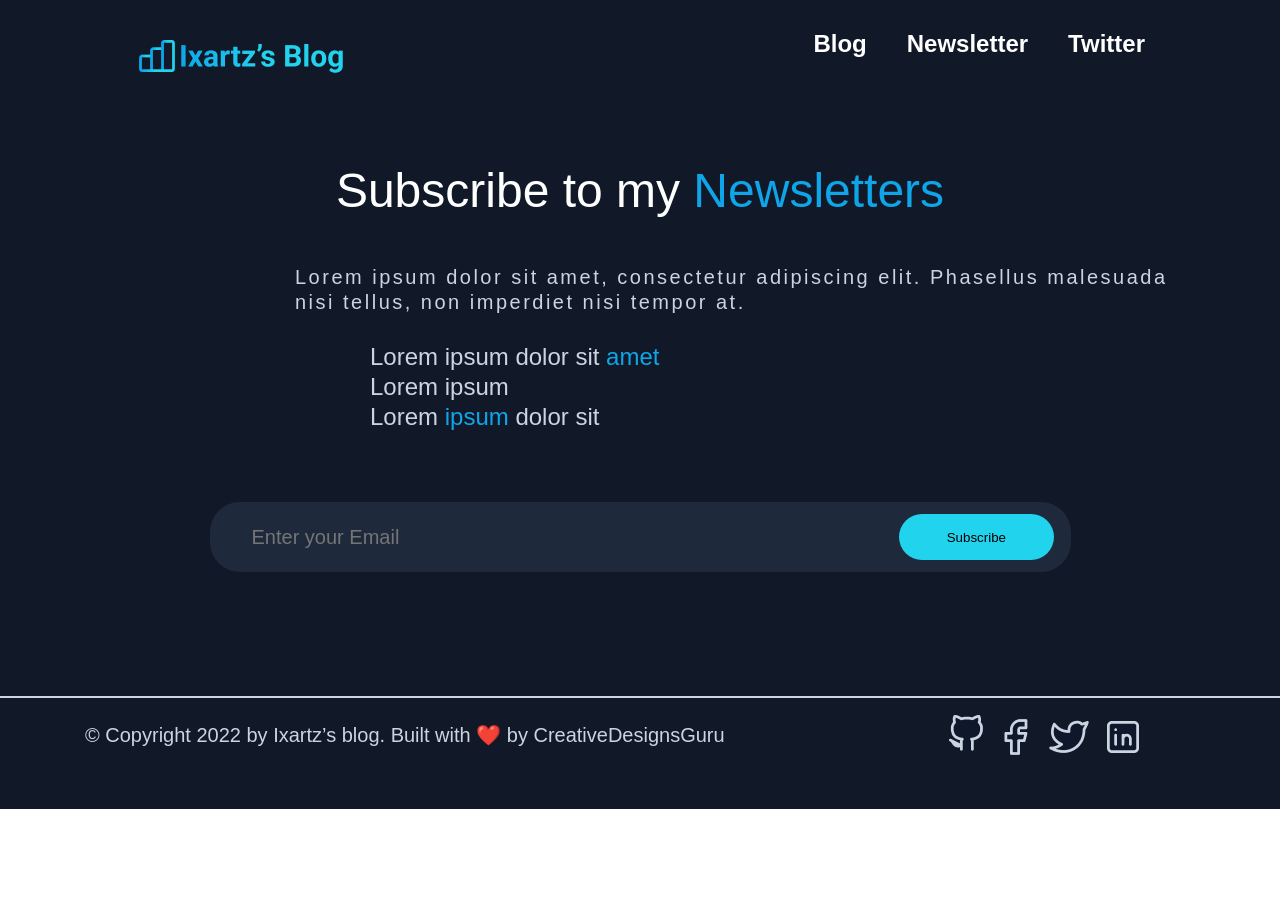
<file: twitter.html>
<!doctype html>
<html lang="en">
	<head>
		<meta charset="UTF-8" />
		<meta name="viewport" content="width=device-width, initial-scale=1.0" />
		<title>Twitter</title>
    <link rel="stylesheet" href="css/style.css">
	</head>
	<body>
		<header class="header">
			<div class="container header__container">
				<a href="index.html" class="header__img" target="_blank">
					<img class="starter" src="images/Starter.png" alt="starter" />
				</a>
				<ul class="header__list">
					<li class="header__item">
						<a class="blog" href="blog.html" target="_blank">Blog</a>
					</li>
					<li class="header__item">
						<a class="blog" href="newsletter.html" target="_blank">Newsletter</a>
					</li>
					<li class="header__item">
						<a class="blog" href="#" target="_blank">Twitter</a>
					</li>
				</ul>
			</div>
		</header>
		<section class="cta">
			<div class="container cta__container4">
					<div class="cta_info">
            <h2 class="cta__title4">Subscribe to my <span>Newsletters</span></h2>
					<p class="cta__text4">
						Lorem ipsum dolor sit amet, consectetur adipiscing elit. Phasellus malesuada nisi tellus, non imperdiet nisi tempor
						at.
					</p>
          <ul class="cta_list">
            <li class="cta_item">Lorem ipsum dolor sit <span>amet</span></li>
            <li class="cta_item">Lorem ipsum </li>
            <li class="cta_item">Lorem <span>ipsum</span> dolor sit</li>
          </ul>
          </div>
				<div class="log-in__inner4">
					<input class="User4" type="email" name="gmail" id="gmail" required placeholder="Enter your Email" />
					<button class="Subscribe4">Subscribe</button>
				</div>
			</div>
		</section>
		<div class="line"></div>
		<footer class="footer">
			<div class="container">
				<div class="footer__info">
					<div class="last__text">
						<p class="footer_text">© Copyright 2022 by Ixartz’s blog. Built with ❤️ by CreativeDesignsGuru</p>
					</div>
					<div class="last_apps">
						<a href="https://github.com" target="_blank">
							<img class="blank" class="prilojeniya" src="images/git hub.png" alt="github" />
						</a>
						<a href="https://www.facebook.com" target="_blank">
							<img class="bank" class="prilojeniya" src="images/Frame.png" alt="facebook" />
						</a>
						<a href="https://x.com" target="_blank">
							<img class="bank" class="prilojeniya" src="images/qush.png" alt="twitter" />
						</a>
						<a href="https://uz.linkedin.com" target="_blank">
							<img class="bank" class="prilojeniya" src="images/linkedin.png" alt="linkedin" />
						</a>
					</div>
				</div>
			</div>
		</footer>
	</body>
</html>
</file>
<file: css/style.css>
* {
	margin: 0;
	padding: 0;
	box-sizing: border-box;
}

a {
	text-decoration: none;
}

ul,
ol {
	list-style: none;
}

body {
	overflow-x: hidden;
}

.header {
	padding-bottom: 85px;
	background-color: #111827;
}
.container {
	max-width: 1440px;
	width: 100%;
	margin-right: auto;
	margin-left: auto;
	padding-left: 135px;
	padding-right: 135px;
}

.header__container {
	display: flex;
}

.header__img {
	margin-top: 34px;
	max-width: 210px;
	width: 100%;
	margin-right: auto;
	transition: all 0.5s ease;
}

.header__img:hover {
	transform: scale(1.2);
}

.header__list {
	list-style: none;
	margin-top: 32px;
	display: flex;
	gap: 40px;
}
.header__item {
	font-family: 'Roboto', sans-serif;
	font-weight: 700;
	font-style: Bold;
	font-size: 24px;
	line-height: 100%;
	letter-spacing: 0%;
	color: #fff;
}

.header__item a {
	color: #fff;
	transition: all 0.4s ease;
}

.header__item a:hover {
	color: blue;
}

.hero {
	padding-bottom: 132px;
	background-color: #111827;
}

.hero__info {
	display: flex;
}

.left {
	margin-right: auto;
}

span {
	color: #0ea5e9;
}

.hero__title {
	margin-top: 0px;
	font-family: 'Roboto', sans-serif;
	font-weight: 700;
	font-style: Bold;
	font-size: 38px;
	line-height: 100px;
	letter-spacing: 0%;
	margin-bottom: 30px;
	color: #fff;
}

.hero__text {
	max-width: 635px;
	width: 100%;
	font-family: 'Roboto';
	font-weight: 500;
	font-style: Medium;
	font-size: 26px;
	line-height: 100%;
	letter-spacing: 0%;
	margin-bottom: 46px;
	color: #cbd5e1;
}

.prilojeniya {
	max-width: 50px;
	width: 100%;
	max-height: 50px;
	height: 100%;

	transition: all 0.5s ease;
}

.prilojeniya:hover {
	transform: scale(1.2);
}

.hero__list {
	display: flex;
	gap: 32px;
}

.feature {
	padding-bottom: 42px;
	background-color: #111827;
}

.feature_title {
	font-family: 'Roboto', sans-serif;
	font-weight: 700;
	font-style: Bold;
	font-size: 48px;
	line-height: 100%;
	letter-spacing: 0%;
	margin-bottom: 83px;
	color: #fff;
}
.first {
	max-width: 1150px;
	width: 100%;
	height: 300px;
	background-color: #1e293b66;
	border: none;
	display: flex;
	margin-bottom: 41px;
	border-radius: 20px;
}
.first_img {
	margin-top: 34px;
	margin-right: 44px;
	margin-left: 8px;
}
.title {
	display: flex;
	align-items: center;
	margin-top: 87px;
	margin-bottom: 25px;
}

.title2 {
	display: flex;
	align-items: center;
	margin-top: 87px;
	margin-bottom: 25px;
}

.title3 {
	display: flex;
	align-items: center;
	margin-top: 87px;
	margin-bottom: 25px;
}

.first__title {
	font-family: 'Roboto', sans-serif;
	font-weight: 500;
	font-size: 30px;
	line-height: 100%;
	letter-spacing: 0%;
	color: #f8fafc;
	margin-right: 20px;
}
.green_title {
	width: 91px;
	height: 32px;
	background-color: #bef264;
	padding: 10px;
	border: none;
	border-radius: 10px;
}
.green {
	font-family: 'Roboto', sans-serif;
	font-weight: 700;
	font-size: 12px;
	line-height: 100%;
	letter-spacing: 0%;
	color: #10b981;
}
.first__text {
	font-family: 'Roboto', sans-serif;
	font-weight: 400;
	font-size: 20px;
	line-height: 100%;
	letter-spacing: 0%;
	color: #cbd5e1;
	margin-bottom: 14px;
}

.twoo_text {
	font-family: 'Roboto', sans-serif;
	font-weight: 400;
	font-size: 20px;
	line-height: 100%;
	letter-spacing: 0%;
	color: #cbd5e1;
}

.twoo_img {
	margin-top: 45px;
	margin-left: 17px;
	margin-right: 76px;
}
.red_title {
	width: 61px;
	height: 32px;
	border: none;
	background-color: #f97316;
	padding: 10px;
	border-radius: 10px;
}
.red {
	font-family: Roboto;
	font-weight: 700;
	font-size: 12px;
	line-height: 100%;
	letter-spacing: 0%;
	color: #dc2626;
}

.last_img {
	margin-top: 54px;
	margin-left: 27px;
	margin-right: 106px;
}
.oreng_title {
	width: 127px;
	height: 32px;
	border: none;
	background-color: #60a5fa;
	padding: 10px;
	border-radius: 10px;
}
.oreng {
	font-family: 'Roboto', sans-serif;
	font-weight: 700;
	font-size: 12px;
	line-height: 100%;
	letter-spacing: 0%;
	color: #7c3aed;
}

.card {
	padding-bottom: 91px;
	background-color: #111827;
}

.head {
	display: flex;
	color: #fff;
	margin-bottom: 82px;
}
.head__title {
	font-family: 'Roboto', sans-serif;
	font-weight: 700;
	font-style: Bold;
	font-size: 48px;
	line-height: 100%;
	letter-spacing: 0%;
}

.card_text {
	display: flex;
	margin-left: auto;
	width: 206px;
	align-items: center;
	gap: 12px;
}

.head__text {
	font-family: 'Roboto', sans-serif;
	font-weight: 700;
	font-size: 20px;
	line-height: 100%;
	letter-spacing: 0%;
}
.element {
	display: flex;
}

.cta {
	padding-bottom: 124px;
	background-color: #111827;
}

.cta__container {
	display: flex;
}

.cta__title {
	max-width: 549px;
	width: 100%;
	font-family: 'Roboto', sans-serif;
	font-weight: 500;
	font-size: 48px;
	line-height: 100%;
	letter-spacing: 0%;
	margin-bottom: 33px;
	color: #fff;
}
.cta__text {
	max-width: 560px;
	width: 100%;
	font-family: 'Roboto', sans-serif;
	font-weight: 400;
	font-size: 20px;
	line-height: 25px;
	letter-spacing: 0%;
	color: #cbd5e1;
}
.log-in__inner {
	margin-left: auto;
	width: 522px;
	height: 70px;
	background-color: #1e293b;
	border-radius: 30px;
	display: flex;
	margin-top: 70px;
}
.User {
	width: 80%;
	height: 100%;
	background-color: transparent;
	outline: none;
	border: none;
	margin-left: 42px;
	font-weight: 400;
	font-size: 23px;
	line-height: 34px;
	letter-spacing: 0px;
	color: #fff;
}
.Subscribe {
	width: 164px;
	height: 46px;
	background-color: #22d3ee;
	border: none;
	border-radius: 30px;
	margin-top: 12px;
	margin-bottom: 12px;
	margin-right: 17px;
}

.footer {
	background-color: #111827;
	padding-bottom: 46px;
}

.line {
	border: 1px solid #cbd5e1;
}
.footer__info {
	display: flex;
}
.last__text {
	margin-top: 27px;
	margin-left: -50px;
}
.footer_text {
	color: #cbd5e1;
	font-family: 'Roboto', sans-serif;
	font-weight: 500;
	font-size: 20px;
	line-height: 100%;
	letter-spacing: 0%;
}
.last_apps {
	margin-top: 17px;
	display: flex;
	gap: 10px;
	margin-left: auto;
}

@media screen and (max-width: 1024px) {
	.header {
		padding-bottom: 85px;
		background-color: #111827;
	}
	.container {
		max-width: 1024px;
		width: 100%;
		margin-right: auto;
		margin-left: auto;
		padding-left: 50px;
		padding-right: 50px;
	}

	.header__container {
		display: flex;
	}

	.header__img {
		margin-top: 34px;
		max-width: 210px;
		width: 100%;
		margin-right: auto;
		transition: all 0.5s ease;
	}

	.header__img:hover {
		transform: scale(1.2);
	}

	.header__list {
		list-style: none;
		margin-top: 32px;
		display: flex;
		gap: 40px;
	}
	.header__item {
		font-family: 'Roboto', sans-serif;
		font-weight: 700;
		font-style: Bold;
		font-size: 24px;
		line-height: 100%;
		letter-spacing: 0%;
		color: #fff;
	}

	.header__item a {
		color: #fff;
		transition: all 0.4s ease;
	}

	.header__item a:hover {
		color: blue;
	}

	.hero {
		padding-bottom: 132px;
		background-color: #111827;
	}

	.hero__info {
		display: flex;
	}

	.left {
		margin-right: auto;
	}

	span {
		color: #0ea5e9;
	}

	.hero__title {
		font-family: 'Roboto', sans-serif;
		font-weight: 700;
		font-style: Bold;
		font-size: 48px;
		line-height: 100%;
		letter-spacing: 0%;
		margin-bottom: 48px;
		color: #fff;
	}

	.hero__text {
		max-width: 635px;
		width: 100%;
		font-family: 'Roboto';
		font-weight: 500;
		font-style: Medium;
		font-size: 26px;
		line-height: 100%;
		letter-spacing: 0%;
		margin-bottom: 46px;
		color: #cbd5e1;
	}
	.hero__list {
		display: flex;
		gap: 32px;
	}

	.feature {
		padding-bottom: 42px;
		background-color: #111827;
	}

	.feature_title {
		font-family: 'Roboto', sans-serif;
		font-weight: 700;
		font-style: Bold;
		font-size: 48px;
		line-height: 100%;
		letter-spacing: 0%;
		margin-bottom: 83px;
		color: #fff;
	}
	.first {
		max-width: 1150px;
		width: 100%;
		height: 300px;
		background-color: #1e293b66;
		border: none;
		display: flex;
		margin-bottom: 41px;
		border-radius: 20px;
	}
	.first_img {
		margin-top: 34px;
		margin-right: 44px;
		margin-left: 8px;
	}
	.title {
		display: flex;
		align-items: center;
		margin-top: 87px;
		margin-bottom: 25px;
	}
	.first__title {
		font-family: 'Roboto', sans-serif;
		font-weight: 500;
		font-size: 30px;
		line-height: 100%;
		letter-spacing: 0%;
		color: #f8fafc;
		margin-right: 20px;
	}
	.green_title {
		width: 60px;
		height: 20px;
		background-color: #bef264;
		padding: 6px;
		border: none;
		border-radius: 10px;
	}
	.green {
		font-family: 'Roboto', sans-serif;
		font-weight: 700;
		font-size: 8px;
		line-height: 100%;
		letter-spacing: 0%;
		color: #10b981;
	}
	.first__text {
		font-family: 'Roboto', sans-serif;
		font-weight: 400;
		font-size: 17px;
		line-height: 100%;
		letter-spacing: 0%;
		color: #cbd5e1;
		margin-bottom: 14px;
	}

	.twoo_text {
		font-family: 'Roboto', sans-serif;
		font-weight: 400;
		font-size: 16px;
		line-height: 100%;
		letter-spacing: 0%;
		color: #cbd5e1;
	}

	.twoo_img {
		margin-top: 45px;
		margin-left: 17px;
		margin-right: 76px;
	}
	.red_title {
		width: 38px;
		height: 20px;
		border: none;
		background-color: #f97316;
		padding: 6px;
		border-radius: 10px;
	}
	.red {
		font-family: Roboto;
		font-weight: 700;
		font-size: 8px;
		line-height: 100%;
		letter-spacing: 0%;
		color: #dc2626;
	}

	.last_img {
		margin-top: 54px;
		margin-left: 27px;
		margin-right: 106px;
	}
	.oreng_title {
		width: 80px;
		height: 20px;
		border: none;
		background-color: #60a5fa;
		padding: 6px;
		border-radius: 10px;
	}
	.oreng {
		font-family: 'Roboto', sans-serif;
		font-weight: 700;
		font-size: 8px;
		line-height: 100%;
		letter-spacing: 0%;
		color: #7c3aed;
	}

	.card {
		padding-bottom: 91px;
		background-color: #111827;
	}

	.head {
		display: flex;
		color: #fff;
		margin-bottom: 82px;
	}
	.head__title {
		font-family: 'Roboto', sans-serif;
		font-weight: 700;
		font-style: Bold;
		font-size: 40px;
		line-height: 100%;
		letter-spacing: 0%;
	}

	.card__img {
		max-width: 305px;
		width: 100%;
	}

	.card_text {
		display: flex;
		margin-left: auto;
		width: 206px;
		align-items: center;
		gap: 12px;
	}

	.head__text {
		font-family: 'Roboto', sans-serif;
		font-weight: 700;
		font-size: 20px;
		line-height: 100%;
		letter-spacing: 0%;
	}

	.element {
		display: flex;
	}

	.cta {
		padding-bottom: 124px;
		background-color: #111827;
	}

	.cta__container {
		display: flex;
	}

	.cta__title {
		max-width: 549px;
		width: 100%;
		font-family: 'Roboto', sans-serif;
		font-weight: 500;
		font-size: 40px;
		line-height: 100%;
		letter-spacing: 0%;
		margin-bottom: 33px;
		color: #fff;
	}
	.cta__text {
		max-width: 450px;
		width: 100%;
		font-family: 'Roboto', sans-serif;
		font-weight: 400;
		font-size: 16px;
		line-height: 25px;
		letter-spacing: 0%;
		color: #cbd5e1;
	}
	.log-in__inner {
		margin-left: auto;
		width: 522px;
		height: 70px;
		background-color: #1e293b;
		border-radius: 30px;
		display: flex;
		margin-top: 70px;
	}
	.User {
		width: 80%;
		height: 100%;
		background-color: transparent;
		outline: none;
		border: none;
		margin-left: 42px;
		font-weight: 400;
		font-size: 23px;
		line-height: 34px;
		letter-spacing: 0px;
		color: #fff;
	}
	.Subscribe {
		width: 164px;
		height: 46px;
		background-color: #22d3ee;
		border: none;
		border-radius: 30px;
		margin-top: 12px;
		margin-bottom: 12px;
		margin-right: 17px;
	}

	.footer {
		background-color: #111827;
		padding-bottom: 46px;
	}

	.line {
		border: 1px solid #cbd5e1;
	}
	.footer__info {
		display: flex;
	}
	.last__text {
		margin-top: 27px;
		margin-left: -30px;
	}
	.footer_text {
		color: #cbd5e1;
		font-family: 'Roboto', sans-serif;
		font-weight: 500;
		font-size: 16px;
		line-height: 100%;
		letter-spacing: 0%;
	}
	.last_apps {
		margin-top: 17px;
		display: flex;
		gap: 10px;
		margin-left: auto;
	}
}

@media screen and (max-width: 900px) {
	.header {
		padding-bottom: 85px;
		background-color: #111827;
	}
	.container {
		max-width: 900px;
		width: 100%;
		margin-right: auto;
		margin-left: auto;
		padding-left: 30px;
		padding-right: 30px;
	}

	.header__container {
		display: flex;
	}

	.header__img {
		margin-top: 34px;
		max-width: 210px;
		width: 100%;
		margin-right: auto;
		transition: all 0.5s ease;
	}

	.header__img:hover {
		transform: scale(1.2);
	}

	.header__list {
		list-style: none;
		margin-top: 32px;
		display: flex;
		gap: 40px;
	}
	.header__item {
		font-family: 'Roboto', sans-serif;
		font-weight: 700;
		font-style: Bold;
		font-size: 24px;
		line-height: 100%;
		letter-spacing: 0%;
		color: #fff;
	}

	.header__item a {
		color: #fff;
		transition: all 0.4s ease;
	}

	.header__item a:hover {
		color: blue;
	}

	.hero {
		padding-bottom: 132px;
		background-color: #111827;
	}

	.hero__info {
		display: flex;
	}

	.left {
		margin-right: auto;
	}

	span {
		color: #0ea5e9;
	}

	.hero__title {
		font-family: 'Roboto', sans-serif;
		font-weight: 700;
		font-style: Bold;
		font-size: 40px;
		line-height: 100%;
		letter-spacing: 0%;
		margin-bottom: 48px;
		color: #fff;
	}

	.man {
		max-width: 250px;
		width: 100%;
	}

	.hero__text {
		max-width: 635px;
		width: 100%;
		font-family: 'Roboto';
		font-weight: 500;
		font-style: Medium;
		font-size: 22px;
		line-height: 100%;
		letter-spacing: 0%;
		margin-bottom: 46px;
		color: #cbd5e1;
	}
	.hero__list {
		display: flex;
		gap: 32px;
	}

	.feature {
		padding-bottom: 42px;
		background-color: #111827;
	}

	.feature_title {
		font-family: 'Roboto', sans-serif;
		font-weight: 700;
		font-style: Bold;
		font-size: 40px;
		line-height: 100%;
		letter-spacing: 0%;
		margin-bottom: 83px;
		color: #fff;
	}
	.first {
		max-width: 1150px;
		width: 100%;
		height: 300px;
		background-color: #1e293b66;
		border: none;
		display: flex;
		margin-bottom: 41px;
		border-radius: 20px;
	}
	.first_img {
		margin-top: 34px;
		margin-right: 44px;
		margin-left: 8px;
	}
	.title {
		display: flex;
		align-items: center;
		margin-top: 87px;
		margin-bottom: 25px;
	}
	.first__title {
		font-family: 'Roboto', sans-serif;
		font-weight: 500;
		font-size: 30px;
		line-height: 100%;
		letter-spacing: 0%;
		color: #f8fafc;
		margin-right: 20px;
	}
	.green_title {
		width: 60px;
		height: 20px;
		background-color: #bef264;
		padding: 6px;
		border: none;
		border-radius: 10px;
	}
	.green {
		font-family: 'Roboto', sans-serif;
		font-weight: 700;
		font-size: 8px;
		line-height: 100%;
		letter-spacing: 0%;
		color: #10b981;
	}
	.first__text {
		font-family: 'Roboto', sans-serif;
		font-weight: 400;
		font-size: 15px;
		line-height: 100%;
		letter-spacing: 0%;
		color: #cbd5e1;
		margin-bottom: 14px;
	}

	.twoo_text {
		font-family: 'Roboto', sans-serif;
		font-weight: 400;
		font-size: 14px;
		line-height: 100%;
		letter-spacing: 0%;
		color: #cbd5e1;
	}

	.twoo_img {
		margin-top: 45px;
		margin-left: 17px;
		margin-right: 76px;
	}
	.red_title {
		width: 40px;
		height: 20px;
		border: none;
		background-color: #f97316;
		padding: 6px;
		border-radius: 10px;
	}
	.red {
		font-family: Roboto;
		font-weight: 700;
		font-size: 8px;
		line-height: 100%;
		letter-spacing: 0%;
		color: #dc2626;
	}

	.last_img {
		margin-top: 54px;
		margin-left: 27px;
		margin-right: 106px;
	}
	.oreng_title {
		width: 80px;
		height: 20px;
		border: none;
		background-color: #60a5fa;
		padding: 6px;
		border-radius: 10px;
	}
	.oreng {
		font-family: 'Roboto', sans-serif;
		font-weight: 700;
		font-size: 8px;
		line-height: 100%;
		letter-spacing: 0%;
		color: #7c3aed;
	}

	.card {
		padding-bottom: 91px;
		background-color: #111827;
	}

	.head {
		display: flex;
		color: #fff;
		margin-bottom: 82px;
	}
	.head__title {
		font-family: 'Roboto', sans-serif;
		font-weight: 700;
		font-style: Bold;
		font-size: 40px;
		line-height: 100%;
		letter-spacing: 0%;
	}

	.card__img {
		max-width: 275px;
		width: 100%;
	}

	.card_text {
		display: flex;
		margin-left: auto;
		width: 206px;
		align-items: center;
		gap: 12px;
	}

	.head__text {
		font-family: 'Roboto', sans-serif;
		font-weight: 700;
		font-size: 20px;
		line-height: 100%;
		letter-spacing: 0%;
	}
	.element {
		display: flex;
	}

	.cta {
		padding-bottom: 124px;
		background-color: #111827;
	}

	.cta__container {
		display: flex;
	}

	.cta__title {
		max-width: 549px;
		width: 100%;
		font-family: 'Roboto', sans-serif;
		font-weight: 500;
		font-size: 40px;
		line-height: 100%;
		letter-spacing: 0%;
		margin-bottom: 33px;
		color: #fff;
	}
	.cta__text {
		max-width: 400px;
		width: 100%;
		font-family: 'Roboto', sans-serif;
		font-weight: 400;
		font-size: 14px;
		line-height: 25px;
		letter-spacing: 0%;
		color: #cbd5e1;
	}
	.log-in__inner {
		margin-left: auto;
		width: 400px;
		height: 70px;
		background-color: #1e293b;
		border-radius: 30px;
		display: flex;
		margin-top: 70px;
	}
	.User {
		width: 80%;
		height: 100%;
		background-color: transparent;
		outline: none;
		border: none;
		margin-left: 42px;
		font-weight: 400;
		font-size: 20px;
		line-height: 34px;
		letter-spacing: 0px;
		color: #fff;
	}
	.Subscribe {
		width: 164px;
		height: 46px;
		background-color: #22d3ee;
		border: none;
		border-radius: 30px;
		margin-top: 12px;
		margin-bottom: 12px;
		margin-right: 17px;
	}

	.footer {
		background-color: #111827;
		padding-bottom: 46px;
	}

	.line {
		border: 1px solid #cbd5e1;
	}
	.footer__info {
		display: flex;
	}
	.last__text {
		margin-top: 27px;
		margin-left: -20px;
	}
	.footer_text {
		color: #cbd5e1;
		font-family: 'Roboto', sans-serif;
		font-weight: 500;
		font-size: 16px;
		line-height: 100%;
		letter-spacing: 0%;
	}
	.last_apps {
		margin-top: 17px;
		display: flex;
		gap: 10px;
		margin-left: auto;
	}
}

@media screen and (max-width: 768px) {
	.header {
		padding-bottom: 85px;
		background-color: #111827;
	}
	.container {
		max-width: 768px;
		width: 100%;
		margin-right: auto;
		margin-left: auto;
		padding-left: 30px;
		padding-right: 30px;
	}

	.header__container {
		display: flex;
	}

	.header__img {
		margin-top: 34px;
		margin-right: auto;
		transition: all 0.5s ease;
	}

	.starter {
		max-width: 180px;
		width: 100%;
	}

	.header__img:hover {
		transform: scale(1.2);
	}

	.header__list {
		list-style: none;
		margin-top: 40px;
		display: flex;
		gap: 40px;
	}
	.header__item {
		font-family: 'Roboto', sans-serif;
		font-weight: 700;
		font-style: Bold;
		font-size: 20px;
		line-height: 100%;
		letter-spacing: 0%;
		color: #fff;
	}

	.header__item a {
		color: #fff;
		transition: all 0.4s ease;
	}

	.header__item a:hover {
		color: blue;
	}

	.hero {
		padding-bottom: 132px;
		background-color: #111827;
	}

	.hero__info {
		display: flex;
	}

	.left {
		margin-right: auto;
	}

	span {
		color: #0ea5e9;
	}

	.hero__title {
		font-family: 'Roboto', sans-serif;
		font-weight: 700;
		font-style: Bold;
		font-size: 36px;
		line-height: 100%;
		letter-spacing: 0%;
		margin-bottom: 48px;
		color: #fff;
	}

	.man {
		max-width: 230px;
		width: 100%;
	}

	.hero__text {
		max-width: 420px;
		width: 100%;
		font-family: 'Roboto';
		font-weight: 500;
		font-style: Medium;
		font-size: 18px;
		line-height: 100%;
		letter-spacing: 0%;
		margin-bottom: 46px;
		color: #cbd5e1;
	}
	.hero__list {
		display: flex;
		gap: 32px;
	}

	.feature {
		padding-bottom: 42px;
		background-color: #111827;
	}

	.feature_title {
		font-family: 'Roboto', sans-serif;
		font-weight: 700;
		font-style: Bold;
		font-size: 35px;
		line-height: 100%;
		letter-spacing: 0%;
		margin-bottom: 83px;
		color: #fff;
	}
	.first {
		max-width: 1150px;
		width: 100%;
		height: 250px;
		background-color: #1e293b66;
		border: none;
		display: flex;
		margin-bottom: 41px;
		border-radius: 20px;
	}
	.first_img {
		margin-top: 30px;
		margin-right: 44px;
		margin-left: 8px;
	}

	.lamp {
		max-width: 200px;
		width: 100%;
	}

	.down {
		max-width: 170px;
		width: 100%;
	}

	.cubg {
		max-width: 180px;
		width: 100%;
	}

	.title {
		display: flex;
		align-items: center;
		margin-top: 87px;
		margin-bottom: 25px;
	}
	.first__title {
		font-family: 'Roboto', sans-serif;
		font-weight: 500;
		font-size: 26px;
		line-height: 100%;
		letter-spacing: 0%;
		color: #f8fafc;
		margin-right: 20px;
	}
	.green_title {
		width: 48px;
		height: 14px;
		background-color: #bef264;
		padding: 5px;
		border: none;
		border-radius: 10px;
	}
	.green {
		font-family: 'Roboto', sans-serif;
		font-weight: 700;
		font-size: 6px;
		line-height: 100%;
		letter-spacing: 0%;
		color: #10b981;
	}
	.first__text {
		font-family: 'Roboto', sans-serif;
		font-weight: 400;
		font-size: 12px;
		line-height: 100%;
		letter-spacing: 0%;
		color: #cbd5e1;
		margin-bottom: 14px;
	}

	.twoo_text {
		font-family: 'Roboto', sans-serif;
		font-weight: 400;
		font-size: 11px;
		line-height: 100%;
		letter-spacing: 0%;
		color: #cbd5e1;
	}

	.twoo_img {
		margin-top: 35px;
		margin-left: 40px;
		margin-right: 50px;
	}
	.red_title {
		width: 40px;
		height: 20px;
		border: none;
		background-color: #f97316;
		padding: 6px;
		border-radius: 10px;
	}
	.red {
		font-family: Roboto;
		font-weight: 700;
		font-size: 8px;
		line-height: 100%;
		letter-spacing: 0%;
		color: #dc2626;
	}

	.last_img {
		margin-top: 40px;
		margin-left: 27px;
		margin-right: 80px;
	}
	.oreng_title {
		width: 80px;
		height: 20px;
		border: none;
		background-color: #60a5fa;
		padding: 6px;
		border-radius: 10px;
	}
	.oreng {
		font-family: 'Roboto', sans-serif;
		font-weight: 700;
		font-size: 8px;
		line-height: 100%;
		letter-spacing: 0%;
		color: #7c3aed;
	}

	.card {
		padding-bottom: 91px;
		background-color: #111827;
	}

	.head {
		display: flex;
		color: #fff;
		margin-bottom: 82px;
	}
	.head__title {
		font-family: 'Roboto', sans-serif;
		font-weight: 700;
		font-style: Bold;
		font-size: 35px;
		line-height: 100%;
		letter-spacing: 0%;
	}

	.card__img {
		max-width: 232px;
		width: 100%;
	}

	.card_text {
		display: flex;
		margin-left: auto;
		width: 206px;
		align-items: center;
		gap: 12px;
	}

	.head__text {
		font-family: 'Roboto', sans-serif;
		font-weight: 700;
		font-size: 17px;
		line-height: 100%;
		letter-spacing: 0%;
	}

	.frame {
		max-width: 35px;
		width: 100%;
	}

	.element {
		display: flex;
	}

	.cta {
		padding-bottom: 100px;
		background-color: #111827;
	}

	.cta__container {
		display: flex;
	}

	.cta__title {
		max-width: 549px;
		width: 100%;
		font-family: 'Roboto', sans-serif;
		font-weight: 500;
		font-size: 35px;
		line-height: 100%;
		letter-spacing: 0%;
		margin-bottom: 33px;
		color: #fff;
	}
	.cta__text {
		max-width: 330px;
		width: 100%;
		font-family: 'Roboto', sans-serif;
		font-weight: 400;
		font-size: 12px;
		line-height: 25px;
		letter-spacing: 0%;
		color: #cbd5e1;
	}
	.log-in__inner {
		margin-left: auto;
		width: 300px;
		height: 60px;
		background-color: #1e293b;
		border-radius: 30px;
		display: flex;
		margin-top: 70px;
	}
	.User {
		width: 80%;
		height: 100%;
		background-color: transparent;
		outline: none;
		border: none;
		margin-left: 30px;
		font-weight: 400;
		font-size: 16px;
		line-height: 34px;
		letter-spacing: 0px;
		color: #fff;
	}
	.Subscribe {
		width: 140px;
		height: 35px;
		background-color: #22d3ee;
		border: none;
		border-radius: 30px;
		margin-top: 12px;
		margin-bottom: 12px;
		margin-right: 17px;
	}

	.footer {
		background-color: #111827;
		padding-bottom: 46px;
	}

	.line {
		border: 1px solid #cbd5e1;
	}
	.footer__info {
		display: flex;
	}
	.last__text {
		margin-top: 27px;
		margin-left: -20px;
	}
	.footer_text {
		color: #cbd5e1;
		font-family: 'Roboto', sans-serif;
		font-weight: 500;
		font-size: 14px;
		line-height: 100%;
		letter-spacing: 0%;
	}
	.last_apps {
		margin-top: 17px;
		display: flex;
		gap: 10px;
		margin-left: auto;
	}

	.blank {
		margin-top: 2px;
		max-width: 23px;
		width: 100%;
	}

	.bank {
		max-width: 30px;
		width: 100%;
	}
}

@media screen and (max-width: 600px) {
	.header {
		padding-bottom: 85px;
		background-color: #111827;
	}
	.container {
		max-width: 600px;
		width: 100%;
		margin-right: auto;
		margin-left: auto;
		padding-left: 30px;
		padding-right: 30px;
	}

	.header__container {
		display: flex;
	}

	.header__img {
		margin-top: 34px;
		margin-right: auto;
		transition: all 0.5s ease;
	}

	.starter {
		max-width: 150px;
		width: 100%;
	}

	.header__img:hover {
		transform: scale(1.2);
	}

	.header__list {
		list-style: none;
		margin-top: 40px;
		display: flex;
		gap: 30px;
	}
	.header__item {
		font-family: 'Roboto', sans-serif;
		font-weight: 700;
		font-style: Bold;
		font-size: 18px;
		line-height: 100%;
		letter-spacing: 0%;
		color: #fff;
	}

	.header__item a {
		color: #fff;
		transition: all 0.4s ease;
	}

	.header__item a:hover {
		color: blue;
	}

	.hero {
		padding-bottom: 132px;
		background-color: #111827;
	}

	.hero__info {
		display: flex;
	}

	.left {
		margin-right: auto;
	}

	span {
		color: #0ea5e9;
	}

	.hero__title {
		font-family: 'Roboto', sans-serif;
		font-weight: 700;
		font-style: Bold;
		font-size: 30px;
		line-height: 100%;
		letter-spacing: 0%;
		margin-bottom: 48px;
		color: #fff;
	}

	.man {
		max-width: 200px;
		width: 100%;
	}

	.hero__text {
		max-width: 320px;
		width: 100%;
		font-family: 'Roboto';
		font-weight: 500;
		font-style: Medium;
		font-size: 16px;
		line-height: 100%;
		letter-spacing: 0%;
		margin-bottom: 46px;
		color: #cbd5e1;
	}
	.hero__list {
		display: flex;
		gap: 32px;
	}

	.feature {
		padding-bottom: 42px;
		background-color: #111827;
	}

	.feature_title {
		font-family: 'Roboto', sans-serif;
		font-weight: 700;
		font-style: Bold;
		font-size: 33px;
		line-height: 100%;
		letter-spacing: 0%;
		margin-bottom: 83px;
		color: #fff;
	}
	.first {
		max-width: 1150px;
		width: 100%;
		height: 250px;
		background-color: #1e293b66;
		border: none;
		display: flex;
		margin-bottom: 41px;
		border-radius: 20px;
	}
	.first_img {
		margin-top: 30px;
		margin-right: 30px;
		margin-left: 8px;
	}

	.lamp {
		max-width: 200px;
		width: 100%;
	}

	.down {
		max-width: 170px;
		width: 100%;
	}

	.cubg {
		max-width: 180px;
		width: 100%;
	}

	.title {
		display: flex;
		align-items: center;
		margin-top: 87px;
		margin-bottom: 25px;
	}
	.first__title {
		font-family: 'Roboto', sans-serif;
		font-weight: 500;
		font-size: 26px;
		line-height: 100%;
		letter-spacing: 0%;
		color: #f8fafc;
		margin-right: 20px;
	}
	.green_title {
		width: 48px;
		height: 14px;
		background-color: #bef264;
		padding: 5px;
		border: none;
		border-radius: 10px;
	}
	.green {
		font-family: 'Roboto', sans-serif;
		font-weight: 700;
		font-size: 6px;
		line-height: 100%;
		letter-spacing: 0%;
		color: #10b981;
	}
	.first__text {
		font-family: 'Roboto', sans-serif;
		font-weight: 400;
		font-size: 10px;
		line-height: 100%;
		letter-spacing: 0%;
		color: #cbd5e1;
		margin-bottom: 14px;
	}

	.twoo_text {
		font-family: 'Roboto', sans-serif;
		font-weight: 400;
		font-size: 10px;
		line-height: 100%;
		letter-spacing: 0%;
		color: #cbd5e1;
	}

	.twoo_img {
		margin-top: 35px;
		margin-left: 30px;
		margin-right: 50px;
	}
	.red_title {
		width: 40px;
		height: 20px;
		border: none;
		background-color: #f97316;
		padding: 6px;
		border-radius: 10px;
	}
	.red {
		font-family: Roboto;
		font-weight: 700;
		font-size: 8px;
		line-height: 100%;
		letter-spacing: 0%;
		color: #dc2626;
	}

	.last_img {
		margin-top: 40px;
		margin-left: 20px;
		margin-right: 80px;
	}
	.oreng_title {
		width: 80px;
		height: 20px;
		border: none;
		background-color: #60a5fa;
		padding: 6px;
		border-radius: 10px;
	}
	.oreng {
		font-family: 'Roboto', sans-serif;
		font-weight: 700;
		font-size: 8px;
		line-height: 100%;
		letter-spacing: 0%;
		color: #7c3aed;
	}

	.card {
		padding-bottom: 91px;
		background-color: #111827;
	}

	.head {
		display: flex;
		color: #fff;
		margin-bottom: 82px;
	}
	.head__title {
		font-family: 'Roboto', sans-serif;
		font-weight: 700;
		font-style: Bold;
		font-size: 30px;
		line-height: 100%;
		letter-spacing: 0%;
	}

	.card__img {
		max-width: 180px;
		width: 100%;
	}

	.card_text {
		display: flex;
		width: 206px;
		align-items: center;
		margin-left: auto;
		gap: 12px;
	}

	.head__text {
		font-family: 'Roboto', sans-serif;
		font-weight: 700;
		font-size: 17px;
		line-height: 100%;
		letter-spacing: 0%;
	}

	.frame {
		max-width: 35px;
		width: 100%;
	}

	.element {
		display: flex;
	}

	.cta {
		padding-bottom: 100px;
		background-color: #111827;
	}

	.cta__container {
		display: flex;
	}

	.cta__title {
		max-width: 549px;
		width: 100%;
		font-family: 'Roboto', sans-serif;
		font-weight: 500;
		font-size: 30px;
		line-height: 100%;
		letter-spacing: 0%;
		margin-bottom: 33px;
		color: #fff;
	}
	.cta__text {
		max-width: 300px;
		width: 100%;
		font-family: 'Roboto', sans-serif;
		font-weight: 400;
		font-size: 11px;
		line-height: 25px;
		letter-spacing: 0%;
		color: #cbd5e1;
	}
	.log-in__inner {
		margin-left: auto;
		width: 250px;
		height: 60px;
		background-color: #1e293b;
		border-radius: 30px;
		display: flex;
		margin-top: 70px;
	}
	.User {
		width: 80%;
		height: 100%;
		background-color: transparent;
		outline: none;
		border: none;
		margin-left: 30px;
		font-weight: 400;
		font-size: 10px;
		line-height: 34px;
		letter-spacing: 0px;
		color: #fff;
	}
	.Subscribe {
		width: 140px;
		height: 35px;
		background-color: #22d3ee;
		border: none;
		border-radius: 30px;
		margin-top: 12px;
		margin-bottom: 12px;
		margin-right: 17px;
	}

	.footer {
		background-color: #111827;
		padding-bottom: 46px;
	}

	.line {
		border: 1px solid #cbd5e1;
	}
	.footer__info {
		display: flex;
	}
	.last__text {
		margin-top: 27px;
		margin-left: -20px;
	}
	.footer_text {
		color: #cbd5e1;
		font-family: 'Roboto', sans-serif;
		font-weight: 500;
		font-size: 11px;
		line-height: 100%;
		letter-spacing: 0%;
	}
	.last_apps {
		margin-top: 17px;
		display: flex;
		gap: 10px;
		margin-left: auto;
	}

	.blank {
		margin-top: 2px;
		max-width: 23px;
		width: 100%;
	}

	.bank {
		max-width: 30px;
		width: 100%;
	}
}

@media screen and (max-width: 320px) {
	.header {
		padding-bottom: 40px;
		background-color: #111827;
	}
	.container {
		max-width: 320px;
		width: 100%;
		margin-right: auto;
		margin-left: auto;
		padding-left: 26px;
		padding-right: 26px;
	}

	.header__container {
		display: flex;
	}

	.header__img {
		margin-top: 34px;
		transition: all 0.5s ease;
	}

	.starter {
		max-width: 89px;
		width: 100%;
	}

	.header__img:hover {
		transform: scale(1.2);
	}

	.header__list {
		list-style: none;
		margin-top: 40px;
		display: flex;
		gap: 10px;
	}

	.header__item {
		font-family: 'Roboto', sans-serif;
		font-weight: 700;
		font-style: Bold;
		font-size: 8px;
		line-height: 100%;
		letter-spacing: 0%;
		color: #fff;
	}

	.header__item a {
		color: #fff;
		transition: all 0.4s ease;
	}

	.header__item a:hover {
		color: blue;
	}

	.hero {
		padding-bottom: 60px;
		background-color: #111827;
	}

	.hero__info {
		flex-direction: column-reverse;
	}

	.left {
		margin-right: auto;
	}

	span {
		color: #0ea5e9;
	}

	.hero__title {
		font-family: 'Roboto', sans-serif;
		font-weight: 700;
		font-style: Bold;
		font-size: 26px;
		line-height: 100%;
		letter-spacing: 0%;
		margin-bottom: 48px;
		color: #fff;
		text-align: center;
	}

	.prilojeniya {
		max-width: 30px;
		width: 100%;
	}

	.man {
		max-width: 150px;
		width: 100%;
	}

	.hero__text {
		max-width: 420px;
		width: 100%;
		font-family: 'Roboto';
		font-weight: 500;
		font-style: Medium;
		font-size: 11px;
		line-height: 15px;
		letter-spacing: 0%;
		margin-bottom: 28px;
		color: #cbd5e1;
	}
	.hero__list {
		justify-content: center;
		display: flex;
		gap: 20px;
	}

	.right {
		margin-bottom: 20px;
		text-align: center;
	}

	.feature {
		padding-bottom: 40px;
		background-color: #111827;
	}

	.feature_title {
		font-family: 'Roboto', sans-serif;
		font-weight: 700;
		font-style: Bold;
		font-size: 20px;
		line-height: 100%;
		letter-spacing: 0%;
		margin-bottom: 25px;
		color: #fff;
	}

	.first {
		max-width: 1150px;
		width: 100%;
		height: 240px;
		background-color: #1e293b66;
		border: none;
		flex-direction: column;
		margin-bottom: 41px;
		border-radius: 20px;
	}

	.first_img {
		margin-top: 10px;
		margin-left: 100px;
	}

	.lamp {
		max-width: 70px;
		width: 100%;
	}

	.down {
		max-width: 70px;
		width: 100%;
	}

	.cubg {
		max-width: 70px;
		width: 100%;
	}

	.title {
		display: flex;
		align-items: center;
		margin-top: 18px;
		margin-bottom: 25px;
		margin-left: 65px;
	}

	.title2 {
		display: flex;
		align-items: center;
		margin-top: 18px;
		margin-bottom: 25px;
		margin-left: 70px;
	}

	.title3 {
		display: flex;
		align-items: center;
		margin-top: 18px;
		margin-bottom: 25px;
		margin-left: 50px;
	}

	.first__title {
		font-family: 'Roboto', sans-serif;
		font-weight: 500;
		font-size: 15px;
		line-height: 30px;
		letter-spacing: 0%;
		color: #f8fafc;
		margin-right: 20px;
	}
	.green_title {
		width: 75px;
		height: 28px;
		background-color: #bef264;
		padding: 10px;
		border: none;
		border-radius: 10px;
	}
	.green {
		font-family: 'Roboto', sans-serif;
		font-weight: 700;
		font-size: 9px;
		line-height: 100%;
		letter-spacing: 0%;
		color: #10b981;
	}
	.first__text {
		font-family: 'Roboto', sans-serif;
		font-weight: 400;
		font-size: 10px;
		line-height: 100%;
		letter-spacing: 0%;
		color: #cbd5e1;
		margin-bottom: 14px;
		margin-left: 10px;
	}

	.twoo_text {
		font-family: 'Roboto', sans-serif;
		font-weight: 400;
		font-size: 9px;
		line-height: 100%;
		letter-spacing: 0%;
		color: #cbd5e1;
		margin-left: 10px;
	}

	.twoo_img {
		margin-top: 10px;
		margin-left: 100px;
	}
	.red_title {
		width: 48px;
		height: 28px;
		border: none;
		background-color: #f97316;
		padding: 9px;
		border-radius: 10px;
	}
	.red {
		font-family: Roboto;
		font-weight: 700;
		font-size: 10px;
		line-height: 100%;
		letter-spacing: 0%;
		color: #dc2626;
	}

	.last_img {
		margin-top: 10px;
		margin-left: 100px;
	}
	.oreng_title {
		width: 95px;
		height: 28px;
		border: none;
		background-color: #60a5fa;
		padding: 10px;
		border-radius: 10px;
	}
	.oreng {
		font-family: 'Roboto', sans-serif;
		font-weight: 700;
		font-size: 9px;
		line-height: 100%;
		letter-spacing: 0%;
		color: #7c3aed;
	}

	.card {
		padding-bottom: 41px;
		background-color: #111827;
	}

	.head {
		display: flex;
		color: #fff;
		margin-bottom: 26px;
		align-items: center;
	}
	.head__title {
		display: flex;
		font-family: 'Roboto', sans-serif;
		font-weight: 700;
		font-style: Bold;
		font-size: 18px;
		line-height: 100%;
		letter-spacing: 0%;
	}

	.card__img {
		max-width: 230px;
		width: 100%;
	}

	.card_text {
		display: flex;
		width: 206px;
		align-items: center;
		gap: 1px;
	}

	.head__text {
		font-family: 'Roboto', sans-serif;
		font-weight: 700;
		font-size: 12px;
		line-height: 100%;
		letter-spacing: 0%;
		margin-left: auto;
	}

	.frame {
		max-width: 20px;
		width: 100%;
	}

	.element {
		flex-direction: column;
		align-items: center;
	}

	.cta {
		padding-bottom: 57px;
		background-color: #111827;
	}

	.cta__container {
		flex-direction: column;
	}

	.cta__title {
		max-width: 549px;
		width: 100%;
		font-family: 'Roboto', sans-serif;
		font-weight: 500;
		font-size: 20px;
		line-height: 100%;
		letter-spacing: 0%;
		margin-bottom: 20px;
		color: #fff;
	}
	.cta__text {
		font-family: 'Roboto', sans-serif;
		font-weight: 400;
		font-size: 9.5px;
		line-height: 15px;
		letter-spacing: 0%;
		color: #cbd5e1;
	}
	.log-in__inner {
		width: 280px;
		height: 38px;
		background-color: #1e293b;
		border-radius: 30px;
		display: flex;
		margin-top: 15px;
	}
	.User {
		width: 80%;
		height: 100%;
		background-color: transparent;
		outline: none;
		border: none;
		margin-left: 30px;
		font-weight: 400;
		font-size: 10px;
		line-height: 34px;
		letter-spacing: 0px;
		color: #fff;
	}
	.Subscribe {
		width: 80px;
		height: 28px;
		background-color: #22d3ee;
		border: none;
		border-radius: 30px;
		margin-top: 5px;
		margin-bottom: 5px;
		margin-right: 5px;
		font-family: 'Roboto', sans-serif;
		font-weight: 700;
		font-size: 10px;
		line-height: 100%;
		letter-spacing: 0%;
	}

	.footer {
		background-color: #111827;
		padding-bottom: 46px;
	}

	.line {
		border: 1px solid #cbd5e1;
	}
	.footer__info {
		flex-direction: column;
	}
	.last__text {
		text-align: center;
		margin-left: 1px;
	}
	.footer_text {
		color: #cbd5e1;
		font-family: 'Roboto', sans-serif;
		font-weight: 500;
		font-size: 8px;
		line-height: 100%;
		letter-spacing: 0%;
	}
	.last_apps {
		margin-top: 5px;
		display: flex;
		margin-right: 80px;
	}

	.blank {
		margin-top: 2px;
		max-width: 11px;
		width: 100%;
	}

	.bank {
		max-width: 15px;
		width: 100%;
	}
}

.blog__title {
	font-family: 'Roboto', sans-serif;
	font-weight: 700;
	font-style: Bold;
	font-size: 48px;
	line-height: 100%;
	letter-spacing: 0%;
	color: #f8fafc;
	text-align: center;
	margin-bottom: 38px;
}
.blog__text {
	font-family: 'Roboto', sans-serif;
	font-weight: 400;
	font-size: 20px;
	line-height: 100%;
	letter-spacing: 0%;
	color: #cbd5e1;
	text-align: center;
	margin-bottom: 90px;
}

@media screen and (max-width: 1024px) {
	.header {
		padding-bottom: 85px;
		background-color: #111827;
	}
	.container {
		max-width: 1024px;
		width: 100%;
		margin-right: auto;
		margin-left: auto;
		padding-left: 50px;
		padding-right: 50px;
	}

	.header__container {
		display: flex;
		align-items: center;
	}

	.header__img {
		margin-top: 34px;
		max-width: 210px;
		width: 100%;
		margin-right: auto;
		transition: all 0.5s ease;
	}

	.header__img:hover {
		transform: scale(1.2);
	}

	.header__list {
		list-style: none;
		margin-top: 32px;
		display: flex;
		gap: 40px;
	}
	.header__item {
		font-family: 'Roboto', sans-serif;
		font-weight: 700;
		font-style: Bold;
		font-size: 24px;
		line-height: 100%;
		letter-spacing: 0%;
		color: #fff;
	}

	.header__item a {
		color: #fff;
		transition: all 0.4s ease;
	}

	.header__item a:hover {
		color: blue;
	}

	.card {
		padding-bottom: 91px;
		background-color: #111827;
	}

	.card__img {
		max-width: 305px;
		width: 100%;
	}

	.element {
		display: flex;
	}

	.cta {
		padding-bottom: 124px;
		background-color: #111827;
	}

	.cta__container {
		display: flex;
	}

	.cta__title {
		max-width: 549px;
		width: 100%;
		font-family: 'Roboto', sans-serif;
		font-weight: 500;
		font-size: 40px;
		line-height: 100%;
		letter-spacing: 0%;
		margin-bottom: 33px;
		color: #fff;
	}
	.cta__text {
		max-width: 450px;
		width: 100%;
		font-family: 'Roboto', sans-serif;
		font-weight: 400;
		font-size: 16px;
		line-height: 25px;
		letter-spacing: 0%;
		color: #cbd5e1;
	}
	.log-in__inner {
		margin-left: auto;
		width: 500px;
		height: 70px;
		background-color: #1e293b;
		border-radius: 30px;
		display: flex;
		margin-top: 70px;
	}
	.User {
		width: 80%;
		height: 100%;
		background-color: transparent;
		outline: none;
		border: none;
		margin-left: 42px;
		font-weight: 400;
		font-size: 20px;
		line-height: 34px;
		letter-spacing: 0px;
		color: #fff;
	}
	.Subscribe {
		width: 164px;
		height: 46px;
		background-color: #22d3ee;
		border: none;
		border-radius: 30px;
		margin-top: 12px;
		margin-bottom: 12px;
		margin-right: 17px;
	}

	.footer {
		background-color: #111827;
		padding-bottom: 46px;
	}

	.line {
		border: 1px solid #cbd5e1;
	}
	.footer__info {
		display: flex;
	}
	.last__text {
		margin-top: 27px;
		margin-left: -30px;
	}
	.footer_text {
		color: #cbd5e1;
		font-family: 'Roboto', sans-serif;
		font-weight: 500;
		font-size: 16px;
		line-height: 100%;
		letter-spacing: 0%;
	}
	.last_apps {
		margin-top: 17px;
		display: flex;
		gap: 10px;
		margin-left: auto;
	}
}

@media screen and (max-width: 900px) {
	.header {
		padding-bottom: 85px;
		background-color: #111827;
	}
	.container {
		max-width: 900px;
		width: 100%;
		margin-right: auto;
		margin-left: auto;
		padding-left: 30px;
		padding-right: 30px;
	}

	.header__container {
		display: flex;
	}

	.header__img {
		margin-top: 34px;
		max-width: 210px;
		width: 100%;
		margin-right: auto;
		transition: all 0.5s ease;
	}

	.header__img:hover {
		transform: scale(1.2);
	}

	.header__list {
		list-style: none;
		margin-top: 32px;
		display: flex;
		gap: 40px;
	}
	.header__item {
		font-family: 'Roboto', sans-serif;
		font-weight: 700;
		font-style: Bold;
		font-size: 24px;
		line-height: 100%;
		letter-spacing: 0%;
		color: #fff;
	}

	.header__item a {
		color: #fff;
		transition: all 0.4s ease;
	}

	.header__item a:hover {
		color: blue;
	}

	.card {
		padding-bottom: 91px;
		background-color: #111827;
	}

	.blog__title {
		font-family: 'Roboto', sans-serif;
		font-weight: 700;
		font-style: Bold;
		font-size: 40px;
		line-height: 100%;
		letter-spacing: 0%;
		color: #f8fafc;
		text-align: center;
		margin-bottom: 38px;
	}
	.blog__text {
		font-family: 'Roboto', sans-serif;
		font-weight: 400;
		font-size: 16px;
		line-height: 100%;
		letter-spacing: 0%;
		color: #cbd5e1;
		text-align: center;
		margin-bottom: 90px;
	}

	.card__img {
		max-width: 275px;
		width: 100%;
	}

	.element {
		display: flex;
	}

	.cta {
		padding-bottom: 124px;
		background-color: #111827;
	}

	.cta__container {
		display: flex;
	}

	.cta__title {
		max-width: 549px;
		width: 100%;
		font-family: 'Roboto', sans-serif;
		font-weight: 500;
		font-size: 40px;
		line-height: 100%;
		letter-spacing: 0%;
		margin-bottom: 33px;
		color: #fff;
	}
	.cta__text {
		max-width: 400px;
		width: 100%;
		font-family: 'Roboto', sans-serif;
		font-weight: 400;
		font-size: 14px;
		line-height: 25px;
		letter-spacing: 0%;
		color: #cbd5e1;
	}
	.log-in__inner {
		margin-left: auto;
		width: 400px;
		height: 70px;
		background-color: #1e293b;
		border-radius: 30px;
		display: flex;
		margin-top: 70px;
	}
	.User {
		width: 80%;
		height: 100%;
		background-color: transparent;
		outline: none;
		border: none;
		margin-left: 42px;
		font-weight: 400;
		font-size: 20px;
		line-height: 34px;
		letter-spacing: 0px;
		color: #fff;
	}
	.Subscribe {
		width: 164px;
		height: 46px;
		background-color: #22d3ee;
		border: none;
		border-radius: 30px;
		margin-top: 12px;
		margin-bottom: 12px;
		margin-right: 17px;
	}

	.footer {
		background-color: #111827;
		padding-bottom: 46px;
	}

	.line {
		border: 1px solid #cbd5e1;
	}
	.footer__info {
		display: flex;
	}
	.last__text {
		margin-top: 27px;
		margin-left: -20px;
	}
	.footer_text {
		color: #cbd5e1;
		font-family: 'Roboto', sans-serif;
		font-weight: 500;
		font-size: 16px;
		line-height: 100%;
		letter-spacing: 0%;
	}
	.last_apps {
		margin-top: 17px;
		display: flex;
		gap: 10px;
		margin-left: auto;
	}
}

@media screen and (max-width: 768px) {
	.header {
		padding-bottom: 85px;
		background-color: #111827;
	}
	.container {
		max-width: 768px;
		width: 100%;
		margin-right: auto;
		margin-left: auto;
		padding-left: 30px;
		padding-right: 30px;
	}

	.header__container {
		display: flex;
	}

	.header__img {
		margin-top: 34px;
		margin-right: auto;
		transition: all 0.5s ease;
	}

	.starter {
		max-width: 180px;
		width: 100%;
	}

	.header__img:hover {
		transform: scale(1.2);
	}

	.header__list {
		list-style: none;
		margin-top: 40px;
		display: flex;
		gap: 40px;
	}
	.header__item {
		font-family: 'Roboto', sans-serif;
		font-weight: 700;
		font-style: Bold;
		font-size: 20px;
		line-height: 100%;
		letter-spacing: 0%;
		color: #fff;
	}

	.header__item a {
		color: #fff;
		transition: all 0.4s ease;
	}

	.header__item a:hover {
		color: blue;
	}

	.card {
		padding-bottom: 91px;
		background-color: #111827;
	}

	.blog__title {
		font-family: 'Roboto', sans-serif;
		font-weight: 700;
		font-style: Bold;
		font-size: 38px;
		line-height: 100%;
		letter-spacing: 0%;
		color: #f8fafc;
		text-align: center;
		margin-bottom: 38px;
	}
	.blog__text {
		font-family: 'Roboto', sans-serif;
		font-weight: 400;
		font-size: 15px;
		line-height: 100%;
		letter-spacing: 0%;
		color: #cbd5e1;
		text-align: center;
		margin-bottom: 90px;
	}

	.card__img {
		max-width: 237px;
		width: 100%;
	}

	.element {
		display: flex;
	}

	.cta {
		padding-bottom: 100px;
		background-color: #111827;
	}

	.cta__container {
		display: flex;
	}

	.cta__title {
		max-width: 549px;
		width: 100%;
		font-family: 'Roboto', sans-serif;
		font-weight: 500;
		font-size: 35px;
		line-height: 100%;
		letter-spacing: 0%;
		margin-bottom: 33px;
		color: #fff;
	}
	.cta__text {
		max-width: 330px;
		width: 100%;
		font-family: 'Roboto', sans-serif;
		font-weight: 400;
		font-size: 12px;
		line-height: 25px;
		letter-spacing: 0%;
		color: #cbd5e1;
	}
	.log-in__inner {
		margin-left: auto;
		width: 300px;
		height: 60px;
		background-color: #1e293b;
		border-radius: 30px;
		display: flex;
		margin-top: 70px;
	}
	.User {
		width: 80%;
		height: 100%;
		background-color: transparent;
		outline: none;
		border: none;
		margin-left: 30px;
		font-weight: 400;
		font-size: 16px;
		line-height: 34px;
		letter-spacing: 0px;
		color: #fff;
	}
	.Subscribe {
		width: 140px;
		height: 35px;
		background-color: #22d3ee;
		border: none;
		border-radius: 30px;
		margin-top: 12px;
		margin-bottom: 12px;
		margin-right: 17px;
	}

	.footer {
		background-color: #111827;
		padding-bottom: 46px;
	}

	.line {
		border: 1px solid #cbd5e1;
	}
	.footer__info {
		display: flex;
	}
	.last__text {
		margin-top: 27px;
		margin-left: -20px;
	}
	.footer_text {
		color: #cbd5e1;
		font-family: 'Roboto', sans-serif;
		font-weight: 500;
		font-size: 14px;
		line-height: 100%;
		letter-spacing: 0%;
	}
	.last_apps {
		margin-top: 17px;
		display: flex;
		gap: 10px;
		margin-left: auto;
	}

	.blank {
		margin-top: 2px;
		max-width: 23px;
		width: 100%;
	}

	.bank {
		max-width: 30px;
		width: 100%;
	}
}

@media screen and (max-width: 600px) {
	.header {
		padding-bottom: 85px;
		background-color: #111827;
	}
	.container {
		max-width: 600px;
		width: 100%;
		margin-right: auto;
		margin-left: auto;
		padding-left: 30px;
		padding-right: 30px;
	}

	.header__container {
		display: flex;
	}

	.header__img {
		margin-top: 34px;
		margin-right: auto;
		transition: all 0.5s ease;
	}

	.starter {
		max-width: 150px;
		width: 100%;
	}

	.header__img:hover {
		transform: scale(1.2);
	}

	.header__list {
		list-style: none;
		margin-top: 40px;
		display: flex;
		gap: 30px;
	}
	.header__item {
		font-family: 'Roboto', sans-serif;
		font-weight: 700;
		font-style: Bold;
		font-size: 18px;
		line-height: 100%;
		letter-spacing: 0%;
		color: #fff;
	}

	.header__item a {
		color: #fff;
		transition: all 0.4s ease;
	}

	.header__item a:hover {
		color: blue;
	}

	.card {
		padding-bottom: 91px;
		background-color: #111827;
	}

	.head {
		display: flex;
		color: #fff;
		margin-bottom: 82px;
	}

	.blog__title {
		font-family: 'Roboto', sans-serif;
		font-weight: 700;
		font-style: Bold;
		font-size: 36px;
		line-height: 100%;
		letter-spacing: 0%;
		color: #f8fafc;
		text-align: center;
		margin-bottom: 38px;
	}
	.blog__text {
		font-family: 'Roboto', sans-serif;
		font-weight: 400;
		font-size: 14px;
		line-height: 100%;
		letter-spacing: 0%;
		color: #cbd5e1;
		text-align: center;
		margin-bottom: 90px;
	}

	.card__img {
		max-width: 180px;
		width: 100%;
	}

	.element {
		display: flex;
	}

	.cta {
		padding-bottom: 100px;
		background-color: #111827;
	}

	.cta__container {
		display: flex;
	}

	.cta__title {
		max-width: 549px;
		width: 100%;
		font-family: 'Roboto', sans-serif;
		font-weight: 500;
		font-size: 30px;
		line-height: 100%;
		letter-spacing: 0%;
		margin-bottom: 33px;
		color: #fff;
	}
	.cta__text {
		max-width: 300px;
		width: 100%;
		font-family: 'Roboto', sans-serif;
		font-weight: 400;
		font-size: 11px;
		line-height: 25px;
		letter-spacing: 0%;
		color: #cbd5e1;
	}
	.log-in__inner {
		margin-left: auto;
		width: 250px;
		height: 60px;
		background-color: #1e293b;
		border-radius: 30px;
		display: flex;
		margin-top: 70px;
	}
	.User {
		width: 80%;
		height: 100%;
		background-color: transparent;
		outline: none;
		border: none;
		margin-left: 30px;
		font-weight: 400;
		font-size: 10px;
		line-height: 34px;
		letter-spacing: 0px;
		color: #fff;
	}
	.Subscribe {
		width: 140px;
		height: 35px;
		background-color: #22d3ee;
		border: none;
		border-radius: 30px;
		margin-top: 12px;
		margin-bottom: 12px;
		margin-right: 17px;
	}

	.footer {
		background-color: #111827;
		padding-bottom: 46px;
	}

	.line {
		border: 1px solid #cbd5e1;
	}
	.footer__info {
		display: flex;
	}
	.last__text {
		margin-top: 27px;
		margin-left: -20px;
	}
	.footer_text {
		color: #cbd5e1;
		font-family: 'Roboto', sans-serif;
		font-weight: 500;
		font-size: 11px;
		line-height: 100%;
		letter-spacing: 0%;
	}
	.last_apps {
		margin-top: 17px;
		display: flex;
		gap: 10px;
		margin-left: auto;
	}

	.blank {
		margin-top: 2px;
		max-width: 23px;
		width: 100%;
	}

	.bank {
		max-width: 30px;
		width: 100%;
	}
}

@media screen and (max-width: 320px) {
	.header {
		padding-bottom: 40px;
		background-color: #111827;
	}
	.container {
		max-width: 320px;
		width: 100%;
		margin-right: auto;
		margin-left: auto;
		padding-left: 26px;
		padding-right: 26px;
	}

	.header__container {
		display: flex;
	}

	.header__img {
		margin-top: 34px;
		transition: all 0.5s ease;
	}

	.starter {
		max-width: 89px;
		width: 100%;
	}

	.header__img:hover {
		transform: scale(1.2);
	}

	.header__list {
		list-style: none;
		margin-top: 40px;
		display: flex;
		gap: 10px;
	}

	.header__item {
		font-family: 'Roboto', sans-serif;
		font-weight: 700;
		font-style: Bold;
		font-size: 8px;
		line-height: 100%;
		letter-spacing: 0%;
		color: #fff;
	}

	.header__item a {
		color: #fff;
		transition: all 0.4s ease;
	}

	.header__item a:hover {
		color: blue;
	}

	.card {
		padding-bottom: 41px;
		background-color: #111827;
	}

	.blog__title {
		font-family: 'Roboto', sans-serif;
		font-weight: 700;
		font-style: Bold;
		font-size: 20px;
		line-height: 100%;
		letter-spacing: 0%;
		color: #f8fafc;
		text-align: center;
		margin-bottom: 38px;
	}
	.blog__text {
		font-family: 'Roboto', sans-serif;
		font-weight: 400;
		font-size: 10px;
		line-height: 100%;
		letter-spacing: 0%;
		color: #cbd5e1;
		text-align: center;
		margin-bottom: 42px;
	}

	.card__img {
		max-width: 230px;
		width: 100%;
	}

	.element {
		flex-direction: column;
		align-items: center;
	}

	.cta {
		padding-bottom: 57px;
		background-color: #111827;
	}

	.cta__container {
		flex-direction: column;
	}

	.cta__title {
		max-width: 549px;
		width: 100%;
		font-family: 'Roboto', sans-serif;
		font-weight: 500;
		font-size: 20px;
		line-height: 100%;
		letter-spacing: 0%;
		margin-bottom: 20px;
		color: #fff;
	}
	.cta__text {
		font-family: 'Roboto', sans-serif;
		font-weight: 400;
		font-size: 9.5px;
		line-height: 15px;
		letter-spacing: 0%;
		color: #cbd5e1;
	}
	.log-in__inner {
		width: 280px;
		height: 38px;
		background-color: #1e293b;
		border-radius: 30px;
		display: flex;
		margin-top: 15px;
	}
	.User {
		width: 80%;
		height: 100%;
		background-color: transparent;
		outline: none;
		border: none;
		margin-left: 30px;
		font-weight: 400;
		font-size: 10px;
		line-height: 34px;
		letter-spacing: 0px;
		color: #fff;
	}
	.Subscribe {
		width: 80px;
		height: 28px;
		background-color: #22d3ee;
		border: none;
		border-radius: 30px;
		margin-top: 5px;
		margin-bottom: 5px;
		margin-right: 5px;
		font-family: 'Roboto', sans-serif;
		font-weight: 700;
		font-size: 10px;
		line-height: 100%;
		letter-spacing: 0%;
	}

	.footer {
		background-color: #111827;
		padding-bottom: 46px;
	}

	.line {
		border: 1px solid #cbd5e1;
	}
	.footer__info {
		flex-direction: column;
	}
	.last__text {
		text-align: center;
		margin-left: 1px;
	}
	.footer_text {
		color: #cbd5e1;
		font-family: 'Roboto', sans-serif;
		font-weight: 500;
		font-size: 8px;
		line-height: 100%;
		letter-spacing: 0%;
	}
	.last_apps {
		margin-top: 5px;
		display: flex;
		margin-right: 80px;
	}

	.blank {
		margin-top: 2px;
		max-width: 11px;
		width: 100%;
	}

	.bank {
		max-width: 15px;
		width: 100%;
	}
}

.new__hero {
	background-color: #111827;
	padding-bottom: 125px;
}

.new__title {
	font-family: 'Roboto', sans-serif;
	font-weight: 700;
	font-style: Bold;
	font-size: 48px;
	line-height: 100%;
	letter-spacing: 0%;
	text-align: center;
	color: #f8fafc;
	margin-bottom: 52px;
}

.new__text {
	font-family: 'Roboto', sans-serif;
	font-weight: 400;
	font-style: 'Regular';
	font-size: 24px;
	line-height: 100%;
	letter-spacing: 0%;
	color: #9ca3af;
	margin-bottom: 43px;
}

.new__feauture {
	background-color: #111827;
	padding-bottom: 130px;
}

.new__feauture_container {
	max-width: 1300px;
	width: 100%;
}

.new__feauture_title {
	font-family: 'Roboto', sans-serif;
	font-weight: 700;
	font-style: Bold;
	font-size: 36px;
	line-height: 45px;
	letter-spacing: 0%;
	text-align: justify;
	color: #f8fafc;
	margin-bottom: 80px;
}
.lorem__text {
	font-family: 'Roboto', sans-serif;
	font-weight: 400;
	font-style: 'Regular';
	font-size: 30px;
	line-height: 45px;
	letter-spacing: 0%;
	text-align: justify;
	color: #f8fafc;
	margin-bottom: 70px;
}

.new__feauture_list {
	margin-bottom: 60px;
	margin-left: 50px;
}

.new__feauture_item {
	font-family: 'Roboto', sans-serif;
	font-weight: 400;
	font-style: 'Regular';
	font-size: 30px;
	line-height: 45px;
	letter-spacing: 0%;
	text-align: justify;
	color: #f8fafc;
}

.further {
	font-family: 'Roboto', sans-serif;
	font-weight: 700;
	font-style: Bold;
	font-size: 36px;
	line-height: 100%;
	letter-spacing: 0%;
	text-align: justify;
	color: #f8fafc;
	margin-bottom: 30px;
}
.further_text {
	font-family: 'Roboto', sans-serif;
	font-weight: 400;
	font-style: 'Regular';
	font-size: 32px;
	line-height: 100%;
	letter-spacing: 0%;
	text-align: justify;
	text-decoration: underline;
	text-decoration-style: solid;
	text-decoration-thickness: 0%;
	color: #f8fafc;
	margin-bottom: 20px;
}

@media screen and (max-width: 1024px) {
	.new__hero {
		background-color: #111827;
		padding-bottom: 125px;
	}

	.new__title {
		font-family: 'Roboto', sans-serif;
		font-weight: 700;
		font-style: Bold;
		font-size: 48px;
		line-height: 100%;
		letter-spacing: 0%;
		text-align: center;
		color: #f8fafc;
		margin-bottom: 52px;
	}

	.new__text {
		font-family: 'Roboto', sans-serif;
		font-weight: 400;
		font-style: 'Regular';
		font-size: 24px;
		line-height: 100%;
		letter-spacing: 0%;
		color: #9ca3af;
		margin-bottom: 43px;
	}

	.new__feauture {
		background-color: #111827;
		padding-bottom: 130px;
	}

	.new__feauture_container {
		max-width: 870px;
		width: 100%;
	}

	.new__feauture_title {
		font-family: 'Roboto', sans-serif;
		font-weight: 700;
		font-style: Bold;
		font-size: 36px;
		line-height: 45px;
		letter-spacing: 0%;
		text-align: justify;
		color: #f8fafc;
		margin-bottom: 80px;
	}
	.lorem__text {
		font-family: 'Roboto', sans-serif;
		font-weight: 400;
		font-style: 'Regular';
		font-size: 30px;
		line-height: 45px;
		letter-spacing: 0%;
		text-align: justify;
		color: #f8fafc;
		margin-bottom: 70px;
	}

	.new__feauture_list {
		margin-bottom: 60px;
		margin-left: 50px;
	}

	.new__feauture_item {
		font-family: 'Roboto', sans-serif;
		font-weight: 400;
		font-style: 'Regular';
		font-size: 30px;
		line-height: 45px;
		letter-spacing: 0%;
		text-align: justify;
		color: #f8fafc;
	}

	.further {
		font-family: 'Roboto', sans-serif;
		font-weight: 700;
		font-style: Bold;
		font-size: 36px;
		line-height: 100%;
		letter-spacing: 0%;
		text-align: justify;
		color: #f8fafc;
		margin-bottom: 30px;
	}
	.further_text {
		font-family: 'Roboto', sans-serif;
		font-weight: 400;
		font-style: 'Regular';
		font-size: 32px;
		line-height: 100%;
		letter-spacing: 0%;
		text-align: justify;
		text-decoration: underline;
		text-decoration-style: solid;
		text-decoration-thickness: 0%;
		color: #f8fafc;
		margin-bottom: 20px;
	}

	.new__img {
		max-width: 1000px;
		width: 100%;
	}
}

@media screen and (max-width: 900px) {
	.header {
		padding-bottom: 85px;
		background-color: #111827;
	}
	.container {
		max-width: 900px;
		width: 100%;
		margin-right: auto;
		margin-left: auto;
		padding-left: 30px;
		padding-right: 30px;
	}

	.header__container {
		display: flex;
	}

	.header__img {
		margin-top: 34px;
		max-width: 210px;
		width: 100%;
		margin-right: auto;
		transition: all 0.5s ease;
	}

	.header__img:hover {
		transform: scale(1.2);
	}

	.header__list {
		list-style: none;
		margin-top: 32px;
		display: flex;
		gap: 40px;
	}
	.header__item {
		font-family: 'Roboto', sans-serif;
		font-weight: 700;
		font-style: Bold;
		font-size: 24px;
		line-height: 100%;
		letter-spacing: 0%;
		color: #fff;
	}

	.header__item a {
		color: #fff;
		transition: all 0.4s ease;
	}

	.header__item a:hover {
		color: blue;
	}

	.new__hero {
		background-color: #111827;
		padding-bottom: 125px;
	}

	.new__title {
		font-family: 'Roboto', sans-serif;
		font-weight: 700;
		font-style: Bold;
		font-size: 38px;
		line-height: 100%;
		letter-spacing: 0%;
		text-align: center;
		color: #f8fafc;
		margin-bottom: 52px;
	}

	.new__text {
		font-family: 'Roboto', sans-serif;
		font-weight: 400;
		font-style: 'Regular';
		font-size: 18px;
		line-height: 100%;
		letter-spacing: 0%;
		color: #9ca3af;
		margin-bottom: 43px;
	}

	.new__feauture {
		background-color: #111827;
		padding-bottom: 130px;
	}

	.new__feauture_container {
		max-width: 800px;
		width: 100%;
	}

	.new__feauture_title {
		font-family: 'Roboto', sans-serif;
		font-weight: 700;
		font-style: Bold;
		font-size: 30px;
		line-height: 45px;
		letter-spacing: 0%;
		text-align: justify;
		color: #f8fafc;
		margin-bottom: 80px;
	}
	.lorem__text {
		font-family: 'Roboto', sans-serif;
		font-weight: 400;
		font-style: 'Regular';
		font-size: 26px;
		line-height: 45px;
		letter-spacing: 0%;
		text-align: justify;
		color: #f8fafc;
		margin-bottom: 70px;
	}

	.new__feauture_list {
		margin-bottom: 60px;
		margin-left: 50px;
	}

	.new__feauture_item {
		font-family: 'Roboto', sans-serif;
		font-weight: 400;
		font-style: 'Regular';
		font-size: 26px;
		line-height: 45px;
		letter-spacing: 0%;
		text-align: justify;
		color: #f8fafc;
	}

	.further {
		font-family: 'Roboto', sans-serif;
		font-weight: 700;
		font-style: Bold;
		font-size: 30px;
		line-height: 100%;
		letter-spacing: 0%;
		text-align: justify;
		color: #f8fafc;
		margin-bottom: 30px;
	}
	.further_text {
		font-family: 'Roboto', sans-serif;
		font-weight: 400;
		font-style: 'Regular';
		font-size: 28px;
		line-height: 100%;
		letter-spacing: 0%;
		text-align: justify;
		text-decoration: underline;
		text-decoration-style: solid;
		text-decoration-thickness: 0%;
		color: #f8fafc;
		margin-bottom: 20px;
	}

	.new__img {
		max-width: 1000px;
		width: 100%;
	}

	.cta {
		padding-bottom: 124px;
		background-color: #111827;
	}

	.cta__container {
		display: flex;
	}

	.cta__title {
		max-width: 549px;
		width: 100%;
		font-family: 'Roboto', sans-serif;
		font-weight: 500;
		font-size: 40px;
		line-height: 100%;
		letter-spacing: 0%;
		margin-bottom: 33px;
		color: #fff;
	}
	.cta__text {
		max-width: 400px;
		width: 100%;
		font-family: 'Roboto', sans-serif;
		font-weight: 400;
		font-size: 14px;
		line-height: 25px;
		letter-spacing: 0%;
		color: #cbd5e1;
	}
	.log-in__inner {
		margin-left: auto;
		width: 400px;
		height: 70px;
		background-color: #1e293b;
		border-radius: 30px;
		display: flex;
		margin-top: 70px;
	}
	.User {
		width: 80%;
		height: 100%;
		background-color: transparent;
		outline: none;
		border: none;
		margin-left: 42px;
		font-weight: 400;
		font-size: 20px;
		line-height: 34px;
		letter-spacing: 0px;
		color: #fff;
	}
	.Subscribe {
		width: 164px;
		height: 46px;
		background-color: #22d3ee;
		border: none;
		border-radius: 30px;
		margin-top: 12px;
		margin-bottom: 12px;
		margin-right: 17px;
	}

	.footer {
		background-color: #111827;
		padding-bottom: 46px;
	}

	.line {
		border: 1px solid #cbd5e1;
	}
	.footer__info {
		display: flex;
	}
	.last__text {
		margin-top: 27px;
		margin-left: -20px;
	}
	.footer_text {
		color: #cbd5e1;
		font-family: 'Roboto', sans-serif;
		font-weight: 500;
		font-size: 16px;
		line-height: 100%;
		letter-spacing: 0%;
	}
	.last_apps {
		margin-top: 17px;
		display: flex;
		gap: 10px;
		margin-left: auto;
	}
}

@media screen and (max-width: 768px) {
	.header {
		padding-bottom: 85px;
		background-color: #111827;
	}
	.container {
		max-width: 768px;
		width: 100%;
		margin-right: auto;
		margin-left: auto;
		padding-left: 30px;
		padding-right: 30px;
	}

	.header__container {
		display: flex;
	}

	.header__img {
		margin-top: 34px;
		margin-right: auto;
		transition: all 0.5s ease;
	}

	.starter {
		max-width: 180px;
		width: 100%;
	}

	.header__img:hover {
		transform: scale(1.2);
	}

	.header__list {
		list-style: none;
		margin-top: 40px;
		display: flex;
		gap: 40px;
	}
	.header__item {
		font-family: 'Roboto', sans-serif;
		font-weight: 700;
		font-style: Bold;
		font-size: 20px;
		line-height: 100%;
		letter-spacing: 0%;
		color: #fff;
	}

	.header__item a {
		color: #fff;
		transition: all 0.4s ease;
	}

	.header__item a:hover {
		color: blue;
	}

	.new__hero {
		background-color: #111827;
		padding-bottom: 125px;
	}

	.new__title {
		font-family: 'Roboto', sans-serif;
		font-weight: 700;
		font-style: Bold;
		font-size: 38px;
		line-height: 100%;
		letter-spacing: 0%;
		text-align: center;
		color: #f8fafc;
		margin-bottom: 52px;
	}

	.new__text {
		font-family: 'Roboto', sans-serif;
		font-weight: 400;
		font-style: 'Regular';
		font-size: 18px;
		line-height: 100%;
		letter-spacing: 0%;
		color: #9ca3af;
		margin-bottom: 43px;
	}

	.new__feauture {
		background-color: #111827;
		padding-bottom: 130px;
	}

	.new__feauture_container {
		max-width: 700px;
		width: 100%;
	}

	.new__feauture_title {
		font-family: 'Roboto', sans-serif;
		font-weight: 700;
		font-style: Bold;
		font-size: 30px;
		line-height: 45px;
		letter-spacing: 0%;
		text-align: justify;
		color: #f8fafc;
		margin-bottom: 80px;
	}
	.lorem__text {
		font-family: 'Roboto', sans-serif;
		font-weight: 400;
		font-style: 'Regular';
		font-size: 26px;
		line-height: 45px;
		letter-spacing: 0%;
		text-align: justify;
		color: #f8fafc;
		margin-bottom: 70px;
	}

	.new__feauture_list {
		margin-bottom: 60px;
		margin-left: 50px;
	}

	.new__feauture_item {
		font-family: 'Roboto', sans-serif;
		font-weight: 400;
		font-style: 'Regular';
		font-size: 26px;
		line-height: 45px;
		letter-spacing: 0%;
		text-align: justify;
		color: #f8fafc;
	}

	.further {
		font-family: 'Roboto', sans-serif;
		font-weight: 700;
		font-style: Bold;
		font-size: 30px;
		line-height: 100%;
		letter-spacing: 0%;
		text-align: justify;
		color: #f8fafc;
		margin-bottom: 30px;
	}
	.further_text {
		font-family: 'Roboto', sans-serif;
		font-weight: 400;
		font-style: 'Regular';
		font-size: 28px;
		line-height: 100%;
		letter-spacing: 0%;
		text-align: justify;
		text-decoration: underline;
		text-decoration-style: solid;
		text-decoration-thickness: 0%;
		color: #f8fafc;
		margin-bottom: 20px;
	}

	.new__img {
		max-width: 1000px;
		width: 100%;
	}

	.cta {
		padding-bottom: 100px;
		background-color: #111827;
	}

	.cta__container {
		display: flex;
	}

	.cta__title {
		max-width: 549px;
		width: 100%;
		font-family: 'Roboto', sans-serif;
		font-weight: 500;
		font-size: 35px;
		line-height: 100%;
		letter-spacing: 0%;
		margin-bottom: 33px;
		color: #fff;
	}
	.cta__text {
		max-width: 330px;
		width: 100%;
		font-family: 'Roboto', sans-serif;
		font-weight: 400;
		font-size: 12px;
		line-height: 25px;
		letter-spacing: 0%;
		color: #cbd5e1;
	}
	.log-in__inner {
		margin-left: auto;
		width: 300px;
		height: 60px;
		background-color: #1e293b;
		border-radius: 30px;
		display: flex;
		margin-top: 70px;
	}
	.User {
		width: 80%;
		height: 100%;
		background-color: transparent;
		outline: none;
		border: none;
		margin-left: 30px;
		font-weight: 400;
		font-size: 16px;
		line-height: 34px;
		letter-spacing: 0px;
		color: #fff;
	}
	.Subscribe {
		width: 140px;
		height: 35px;
		background-color: #22d3ee;
		border: none;
		border-radius: 30px;
		margin-top: 12px;
		margin-bottom: 12px;
		margin-right: 17px;
	}

	.footer {
		background-color: #111827;
		padding-bottom: 46px;
	}

	.line {
		border: 1px solid #cbd5e1;
	}
	.footer__info {
		display: flex;
	}
	.last__text {
		margin-top: 27px;
		margin-left: -20px;
	}
	.footer_text {
		color: #cbd5e1;
		font-family: 'Roboto', sans-serif;
		font-weight: 500;
		font-size: 14px;
		line-height: 100%;
		letter-spacing: 0%;
	}
	.last_apps {
		margin-top: 17px;
		display: flex;
		gap: 10px;
		margin-left: auto;
	}

	.blank {
		margin-top: 2px;
		max-width: 23px;
		width: 100%;
	}

	.bank {
		max-width: 30px;
		width: 100%;
	}
}

@media screen and (max-width: 600px) {
	.header {
		padding-bottom: 85px;
		background-color: #111827;
	}
	.container {
		max-width: 600px;
		width: 100%;
		margin-right: auto;
		margin-left: auto;
		padding-left: 30px;
		padding-right: 30px;
	}

	.header__container {
		display: flex;
	}

	.header__img {
		margin-top: 34px;
		margin-right: auto;
		transition: all 0.5s ease;
	}

	.starter {
		max-width: 150px;
		width: 100%;
	}

	.header__img:hover {
		transform: scale(1.2);
	}

	.header__list {
		list-style: none;
		margin-top: 40px;
		display: flex;
		gap: 30px;
	}
	.header__item {
		font-family: 'Roboto', sans-serif;
		font-weight: 700;
		font-style: Bold;
		font-size: 18px;
		line-height: 100%;
		letter-spacing: 0%;
		color: #fff;
	}

	.header__item a {
		color: #fff;
		transition: all 0.4s ease;
	}

	.header__item a:hover {
		color: blue;
	}

	.new__hero {
		background-color: #111827;
		padding-bottom: 50px;
	}

	.new__title {
		font-family: 'Roboto', sans-serif;
		font-weight: 700;
		font-style: Bold;
		font-size: 30px;
		line-height: 100%;
		letter-spacing: 0%;
		text-align: center;
		color: #f8fafc;
		margin-bottom: 42px;
	}

	.new__text {
		font-family: 'Roboto', sans-serif;
		font-weight: 400;
		font-style: 'Regular';
		font-size: 16px;
		line-height: 100%;
		letter-spacing: 0%;
		color: #9ca3af;
		margin-bottom: 40px;
	}

	.new__feauture {
		background-color: #111827;
		padding-bottom: 80px;
	}

	.new__feauture_container {
		max-width: 500px;
		width: 100%;
	}

	.new__feauture_title {
		font-family: 'Roboto', sans-serif;
		font-weight: 700;
		font-style: Bold;
		font-size: 24px;
		line-height: 45px;
		letter-spacing: 0%;
		text-align: justify;
		color: #f8fafc;
		margin-bottom: 50px;
	}
	.lorem__text {
		font-family: 'Roboto', sans-serif;
		font-weight: 400;
		font-style: 'Regular';
		font-size: 20px;
		line-height: 30px;
		letter-spacing: 0%;
		text-align: justify;
		color: #f8fafc;
		margin-bottom: 40px;
	}

	.new__feauture_list {
		margin-bottom: 60px;
		margin-left: 35px;
	}

	.new__feauture_item {
		font-family: 'Roboto', sans-serif;
		font-weight: 400;
		font-style: 'Regular';
		font-size: 20px;
		line-height: 40px;
		letter-spacing: 0%;
		text-align: justify;
		color: #f8fafc;
	}

	.further {
		font-family: 'Roboto', sans-serif;
		font-weight: 700;
		font-style: Bold;
		font-size: 22px;
		line-height: 100%;
		letter-spacing: 0%;
		text-align: justify;
		color: #f8fafc;
		margin-bottom: 30px;
	}
	.further_text {
		font-family: 'Roboto', sans-serif;
		font-weight: 400;
		font-style: 'Regular';
		font-size: 20px;
		line-height: 100%;
		letter-spacing: 0%;
		text-align: justify;
		text-decoration: underline;
		text-decoration-style: solid;
		text-decoration-thickness: 0%;
		color: #f8fafc;
		margin-bottom: 20px;
	}

	.new__img {
		max-width: 1000px;
		width: 100%;
	}

	.cta {
		padding-bottom: 100px;
		background-color: #111827;
	}

	.cta__container {
		display: flex;
	}

	.cta__title {
		max-width: 549px;
		width: 100%;
		font-family: 'Roboto', sans-serif;
		font-weight: 500;
		font-size: 30px;
		line-height: 100%;
		letter-spacing: 0%;
		margin-bottom: 33px;
		color: #fff;
	}
	.cta__text {
		max-width: 300px;
		width: 100%;
		font-family: 'Roboto', sans-serif;
		font-weight: 400;
		font-size: 11px;
		line-height: 25px;
		letter-spacing: 0%;
		color: #cbd5e1;
	}
	.log-in__inner {
		margin-left: auto;
		width: 250px;
		height: 60px;
		background-color: #1e293b;
		border-radius: 30px;
		display: flex;
		margin-top: 70px;
	}
	.User {
		width: 80%;
		height: 100%;
		background-color: transparent;
		outline: none;
		border: none;
		margin-left: 30px;
		font-weight: 400;
		font-size: 10px;
		line-height: 34px;
		letter-spacing: 0px;
		color: #fff;
	}
	.Subscribe {
		width: 140px;
		height: 35px;
		background-color: #22d3ee;
		border: none;
		border-radius: 30px;
		margin-top: 12px;
		margin-bottom: 12px;
		margin-right: 17px;
	}

	.footer {
		background-color: #111827;
		padding-bottom: 46px;
	}

	.line {
		border: 1px solid #cbd5e1;
	}
	.footer__info {
		display: flex;
	}
	.last__text {
		margin-top: 27px;
		margin-left: -20px;
	}
	.footer_text {
		color: #cbd5e1;
		font-family: 'Roboto', sans-serif;
		font-weight: 500;
		font-size: 11px;
		line-height: 100%;
		letter-spacing: 0%;
	}
	.last_apps {
		margin-top: 17px;
		display: flex;
		gap: 10px;
		margin-left: auto;
	}

	.blank {
		margin-top: 2px;
		max-width: 23px;
		width: 100%;
	}

	.bank {
		max-width: 30px;
		width: 100%;
	}
}

@media screen and (max-width: 320px) {
	.header {
		padding-bottom: 40px;
		background-color: #111827;
	}
	.container {
		max-width: 320px;
		width: 100%;
		margin-right: auto;
		margin-left: auto;
		padding-left: 26px;
		padding-right: 26px;
	}

	.header__container {
		display: flex;
	}

	.header__img {
		margin-top: 34px;
		transition: all 0.5s ease;
	}

	.starter {
		max-width: 89px;
		width: 100%;
	}

	.header__img:hover {
		transform: scale(1.2);
	}

	.header__list {
		list-style: none;
		margin-top: 40px;
		display: flex;
		gap: 10px;
	}

	.header__item {
		font-family: 'Roboto', sans-serif;
		font-weight: 700;
		font-style: Bold;
		font-size: 8px;
		line-height: 100%;
		letter-spacing: 0%;
		color: #fff;
	}

	.header__item a {
		color: #fff;
		transition: all 0.4s ease;
	}

	.header__item a:hover {
		color: blue;
	}

	.new__hero {
		background-color: #111827;
		padding-bottom: 38px;
	}

	.new__title {
		font-family: 'Roboto', sans-serif;
		font-weight: 700;
		font-style: Bold;
		font-size: 20px;
		line-height: 100%;
		letter-spacing: 0%;
		text-align: center;
		color: #f8fafc;
		margin-bottom: 17px;
	}

	.new__text {
		font-family: 'Roboto', sans-serif;
		font-weight: 400;
		font-style: 'Regular';
		font-size: 10px;
		line-height: 100%;
		letter-spacing: 0%;
		color: #9ca3af;
		margin-bottom: 17px;
	}

	.new__feauture {
		background-color: #111827;
		padding-bottom: 30px;
	}

	.new__feauture_container {
		max-width: 700px;
		width: 100%;
	}

	.new__feauture_title {
		font-family: 'Roboto', sans-serif;
		font-weight: 700;
		font-style: Bold;
		font-size: 20px;
		line-height: 45px;
		letter-spacing: 0%;
		text-align: justify;
		color: #f8fafc;
		margin-bottom: 40px;
	}
	.lorem__text {
		font-family: 'Roboto', sans-serif;
		font-weight: 400;
		font-style: 'Regular';
		font-size: 12px;
		line-height: 20px;
		letter-spacing: 0%;
		text-align: justify;
		color: #f8fafc;
		margin-bottom: 30px;
	}

	.new__feauture_list {
		margin-bottom: 60px;
		margin-left: 25px;
	}

	.new__feauture_item {
		font-family: 'Roboto', sans-serif;
		font-weight: 400;
		font-style: 'Regular';
		font-size: 12px;
		line-height: 20px;
		letter-spacing: 0.5px;
		text-align: justify;
		color: #f8fafc;
	}

	.further {
		font-family: 'Roboto', sans-serif;
		font-weight: 700;
		font-style: Bold;
		font-size: 20px;
		line-height: 100%;
		letter-spacing: 0%;
		text-align: justify;
		color: #f8fafc;
		margin-bottom: 30px;
	}
	.further_text {
		font-family: 'Roboto', sans-serif;
		font-weight: 400;
		font-style: 'Regular';
		font-size: 14px;
		line-height: 100%;
		letter-spacing: 0%;
		text-align: justify;
		text-decoration: underline;
		text-decoration-style: solid;
		text-decoration-thickness: 0%;
		color: #f8fafc;
		margin-bottom: 20px;
	}

	.new__img {
		max-width: 1000px;
		width: 100%;
	}

	.cta {
		padding-bottom: 57px;
		background-color: #111827;
	}

	.cta__container {
		flex-direction: column;
	}

	.cta__title {
		max-width: 549px;
		width: 100%;
		font-family: 'Roboto', sans-serif;
		font-weight: 500;
		font-size: 20px;
		line-height: 100%;
		letter-spacing: 0%;
		margin-bottom: 20px;
		color: #fff;
	}
	.cta__text {
		font-family: 'Roboto', sans-serif;
		font-weight: 400;
		font-size: 9.5px;
		line-height: 15px;
		letter-spacing: 0%;
		color: #cbd5e1;
	}
	.log-in__inner {
		width: 280px;
		height: 38px;
		background-color: #1e293b;
		border-radius: 30px;
		display: flex;
		margin-top: 15px;
	}
	.User {
		width: 80%;
		height: 100%;
		background-color: transparent;
		outline: none;
		border: none;
		margin-left: 30px;
		font-weight: 400;
		font-size: 10px;
		line-height: 34px;
		letter-spacing: 0px;
		color: #fff;
	}
	.Subscribe {
		width: 80px;
		height: 28px;
		background-color: #22d3ee;
		border: none;
		border-radius: 30px;
		margin-top: 5px;
		margin-bottom: 5px;
		margin-right: 5px;
		font-family: 'Roboto', sans-serif;
		font-weight: 700;
		font-size: 10px;
		line-height: 100%;
		letter-spacing: 0%;
	}

	.footer {
		background-color: #111827;
		padding-bottom: 46px;
	}

	.line {
		border: 1px solid #cbd5e1;
	}
	.footer__info {
		flex-direction: column;
	}
	.last__text {
		text-align: center;
		margin-left: 1px;
	}
	.footer_text {
		color: #cbd5e1;
		font-family: 'Roboto', sans-serif;
		font-weight: 500;
		font-size: 8px;
		line-height: 100%;
		letter-spacing: 0%;
	}
	.last_apps {
		margin-top: 5px;
		display: flex;
		margin-right: 80px;
	}

	.blank {
		margin-top: 2px;
		max-width: 11px;
		width: 100%;
	}

	.bank {
		max-width: 15px;
		width: 100%;
	}
}

.cta__container4 {
	flex-direction: column;
}

.cta__title4 {
	font-family: 'Roboto', sans-serif;
	font-weight: 500;
	font-size: 48px;
	line-height: 100%;
	letter-spacing: 0%;
	margin-bottom: 50px;
	color: #fff;
	text-align: center;
}
.cta__text4 {
	max-width: 900px;
	width: 100%;
	font-family: 'Roboto', sans-serif;
	font-weight: 400;
	font-size: 20px;
	line-height: 25px;
	letter-spacing:2.5px;
	color: #cbd5e1;
	align-items: center;
	margin-bottom: 27px;
	margin-left: 160px;
}
.log-in__inner4 {
	margin-left: auto;
	margin-right: auto;
	width: 861px;
	height: 70px;
	background-color: #1e293b;
	border-radius: 30px;
	display: flex;
	margin-top: 70px;
}
.User4 {
	width: 80%;
	height: 100%;
	background-color: transparent;
	outline: none;
	border: none;
	margin-left: 42px;
	font-weight: 400;
	font-size: 20px;
	line-height: 34px;
	letter-spacing: 0px;
	color: #fff;
}
.Subscribe4 {
	width: 164px;
	height: 46px;
	background-color: #22d3ee;
	border: none;
	border-radius: 30px;
	margin-top: 12px;
	margin-bottom: 12px;
	margin-right: 17px;
}

.cta_list {
  color: #CBD5E1;
	margin-left: 235px;
}
.cta_item {
	font-family: 'Roboto',sans-serif;
	font-weight: 400;
	font-style: 'Regular';
	font-size: 24px;
	line-height: 30px;
	letter-spacing: 0%;
	text-align: justify;
}

@media screen and (max-width: 1024px) {

.cta__container {
	flex-direction: column;
}

.cta__title4 {
	font-family: 'Roboto', sans-serif;
	font-weight: 500;
	font-size: 48px;
	line-height: 100%;
	letter-spacing: 0%;
	margin-bottom: 50px;
	color: #fff;
	text-align: center;
}
.cta__text4 {
	max-width: 700px;
	width: 100%;
	font-family: 'Roboto', sans-serif;
	font-weight: 400;
	font-size: 20px;
	line-height: 25px;
	letter-spacing:0%;
	color: #cbd5e1;
	align-items: center;
	margin-bottom: 27px;
	margin-left: 110px;
}
.log-in__inner4 {
	margin-left: auto;
	margin-right: auto;
	width: 700px;
	height: 70px;
	background-color: #1e293b;
	border-radius: 30px;
	display: flex;
	margin-top: 70px;
}
.User4 {
	width: 80%;
	height: 100%;
	background-color: transparent;
	outline: none;
	border: none;
	margin-left: 42px;
	font-weight: 400;
	font-size: 20px;
	line-height: 34px;
	letter-spacing: 0px;
	color: #fff;
}
.Subscribe4 {
	width: 164px;
	height: 46px;
	background-color: #22d3ee;
	border: none;
	border-radius: 30px;
	margin-top: 12px;
	margin-bottom: 12px;
	margin-right: 17px;
}

.cta_list {
  color: #CBD5E1;
	margin-left: 168px;
}
.cta_item {
	font-family: 'Roboto',sans-serif;
	font-weight: 400;
	font-style: 'Regular';
	font-size: 24px;
	line-height: 30px;
	letter-spacing: 0%;
	text-align: justify;
}
}


@media screen and (max-width: 900px) {
	.header {
		padding-bottom: 85px;
		background-color: #111827;
	}
	.container {
		max-width: 900px;
		width: 100%;
		margin-right: auto;
		margin-left: auto;
		padding-left: 30px;
		padding-right: 30px;
	}

	.header__container {
		display: flex;
	}

	.header__img {
		margin-top: 34px;
		max-width: 210px;
		width: 100%;
		margin-right: auto;
		transition: all 0.5s ease;
	}

	.header__img:hover {
		transform: scale(1.2);
	}

	.header__list {
		list-style: none;
		margin-top: 32px;
		display: flex;
		gap: 40px;
	}
	.header__item {
		font-family: 'Roboto', sans-serif;
		font-weight: 700;
		font-style: Bold;
		font-size: 24px;
		line-height: 100%;
		letter-spacing: 0%;
		color: #fff;
	}

	.header__item a {
		color: #fff;
		transition: all 0.4s ease;
	}

	.header__item a:hover {
		color: blue;
	}

.cta__container {
	flex-direction: column;
}

.cta__title4 {
	font-family: 'Roboto', sans-serif;
	font-weight: 500;
	font-size: 48px;
	line-height: 100%;
	letter-spacing: 0%;
	margin-bottom: 50px;
	color: #fff;
	text-align: center;
}
.cta__text4 {
	max-width: 700px;
	width: 100%;
	font-family: 'Roboto', sans-serif;
	font-weight: 400;
	font-size: 20px;
	line-height: 25px;
	letter-spacing:0%;
	color: #cbd5e1;
	align-items: center;
	margin-bottom: 27px;
	margin-left: 110px;
}
.log-in__inner4 {
	margin-left: auto;
	margin-right: auto;
	width: 700px;
	height: 70px;
	background-color: #1e293b;
	border-radius: 30px;
	display: flex;
	margin-top: 70px;
}
.User4 {
	width: 80%;
	height: 100%;
	background-color: transparent;
	outline: none;
	border: none;
	margin-left: 42px;
	font-weight: 400;
	font-size: 20px;
	line-height: 34px;
	letter-spacing: 0px;
	color: #fff;
}
.Subscribe4 {
	width: 164px;
	height: 46px;
	background-color: #22d3ee;
	border: none;
	border-radius: 30px;
	margin-top: 12px;
	margin-bottom: 12px;
	margin-right: 17px;
}

.cta_list {
  color: #CBD5E1;
	margin-left: 168px;
}
.cta_item {
	font-family: 'Roboto',sans-serif;
	font-weight: 400;
	font-style: 'Regular';
	font-size: 24px;
	line-height: 30px;
	letter-spacing: 0%;
	text-align: justify;
}

	.footer {
		background-color: #111827;
		padding-bottom: 46px;
	}

	.line {
		border: 1px solid #cbd5e1;
	}
	.footer__info {
		display: flex;
	}
	.last__text {
		margin-top: 27px;
		margin-left: -20px;
	}
	.footer_text {
		color: #cbd5e1;
		font-family: 'Roboto', sans-serif;
		font-weight: 500;
		font-size: 14px;
		line-height: 100%;
		letter-spacing: 0%;
	}
	.last_apps {
		margin-top: 17px;
		display: flex;
		gap: 10px;
		margin-left: auto;
	}

	.blank {
		margin-top: 2px;
		max-width: 23px;
		width: 100%;
	}

	.bank {
		max-width: 30px;
		width: 100%;
	}
}

@media screen and (max-width: 768px) {
	.header {
		padding-bottom: 85px;
		background-color: #111827;
	}
	.container {
		max-width: 768px;
		width: 100%;
		margin-right: auto;
		margin-left: auto;
		padding-left: 30px;
		padding-right: 30px;
	}

	.header__container {
		display: flex;
	}

	.header__img {
		margin-top: 34px;
		margin-right: auto;
		transition: all 0.5s ease;
	}

	.starter {
		max-width: 180px;
		width: 100%;
	}

	.header__img:hover {
		transform: scale(1.2);
	}

	.header__list {
		list-style: none;
		margin-top: 40px;
		display: flex;
		gap: 40px;
	}
	.header__item {
		font-family: 'Roboto', sans-serif;
		font-weight: 700;
		font-style: Bold;
		font-size: 20px;
		line-height: 100%;
		letter-spacing: 0%;
		color: #fff;
	}

	.header__item a {
		color: #fff;
		transition: all 0.4s ease;
	}

	.header__item a:hover {
		color: blue;
	}


.cta__container {
	flex-direction: column;
}

.cta__title4 {
	font-family: 'Roboto', sans-serif;
	font-weight: 500;
	font-size: 30px;
	line-height: 100%;
	letter-spacing: 0%;
	margin-bottom: 50px;
	color: #fff;
	text-align: center;
}
.cta__text4 {
	max-width: 500px;
	width: 100%;
	font-family: 'Roboto', sans-serif;
	font-weight: 400;
	font-size: 16px;
	line-height: 25px;
	letter-spacing:0%;
	color: #cbd5e1;
	align-items: center;
	margin-bottom: 27px;
	margin-left: 110px;
}
.log-in__inner4 {
	margin-left: auto;
	margin-right: auto;
	width: 500px;
	height: 70px;
	background-color: #1e293b;
	border-radius: 30px;
	display: flex;
	margin-top: 70px;
}
.User4 {
	width: 80%;
	height: 100%;
	background-color: transparent;
	outline: none;
	border: none;
	margin-left: 42px;
	font-weight: 400;
	font-size: 16px;
	line-height: 34px;
	letter-spacing: 0px;
	color: #fff;
}
.Subscribe4 {
	width: 164px;
	height: 46px;
	background-color: #22d3ee;
	border: none;
	border-radius: 30px;
	margin-top: 12px;
	margin-bottom: 12px;
	margin-right: 17px;
}

.cta_list {
  color: #CBD5E1;
	margin-left: 160px;
}
.cta_item {
	font-family: 'Roboto',sans-serif;
	font-weight: 400;
	font-style: 'Regular';
	font-size: 18px;
	line-height: 30px;
	letter-spacing: 0%;
	text-align: justify;
}

	.footer {
		background-color: #111827;
		padding-bottom: 46px;
	}

	.line {
		border: 1px solid #cbd5e1;
	}
	.footer__info {
		display: flex;
	}
	.last__text {
		margin-top: 27px;
		margin-left: -20px;
	}
	.footer_text {
		color: #cbd5e1;
		font-family: 'Roboto', sans-serif;
		font-weight: 500;
		font-size: 14px;
		line-height: 100%;
		letter-spacing: 0%;
	}
	.last_apps {
		margin-top: 17px;
		display: flex;
		gap: 10px;
		margin-left: auto;
	}

	.blank {
		margin-top: 2px;
		max-width: 23px;
		width: 100%;

}
}

@media screen and (max-width: 600px) {
	.header {
		padding-bottom: 85px;
		background-color: #111827;
	}
	.container {
		max-width: 600px;
		width: 100%;
		margin-right: auto;
		margin-left: auto;
		padding-left: 30px;
		padding-right: 30px;
	}

	.header__container {
		display: flex;
	}

	.header__img {
		margin-top: 34px;
		margin-right: auto;
		transition: all 0.5s ease;
	}

	.starter {
		max-width: 150px;
		width: 100%;
	}

	.header__img:hover {
		transform: scale(1.2);
	}

	.header__list {
		list-style: none;
		margin-top: 40px;
		display: flex;
		gap: 30px;
	}
	.header__item {
		font-family: 'Roboto', sans-serif;
		font-weight: 700;
		font-style: Bold;
		font-size: 18px;
		line-height: 100%;
		letter-spacing: 0%;
		color: #fff;
	}

	.header__item a {
		color: #fff;
		transition: all 0.4s ease;
	}

	.header__item a:hover {
		color: blue;
	}


.cta__container {
	flex-direction: column;
}

.cta__title4 {
	font-family: 'Roboto', sans-serif;
	font-weight: 500;
	font-size: 25px;
	line-height: 100%;
	letter-spacing: 0%;
	margin-bottom: 30px;
	color: #fff;
	text-align: center;
}
.cta__text4 {
	max-width: 400px;
	width: 100%;
	font-family: 'Roboto', sans-serif;
	font-weight: 400;
	font-size: 14px;
	line-height: 25px;
	letter-spacing:0%;
	color: #cbd5e1;
	align-items: center;
	margin-bottom: 20px;
	margin-left: 110px;
}
.log-in__inner4 {
	margin-left: auto;
	margin-right: auto;
	width: 400px;
	height: 50px;
	background-color: #1e293b;
	border-radius: 30px;
	display: flex;
	margin-top: 70px;
}
.User4 {
	width: 80%;
	height: 100%;
	background-color: transparent;
	outline: none;
	border: none;
	margin-left: 42px;
	font-weight: 400;
	font-size: 16px;
	line-height: 34px;
	letter-spacing: 0px;
	color: #fff;
}
.Subscribe4 {
	width: 164px;
	height: 30px;
	background-color: #22d3ee;
	border: none;
	border-radius: 30px;
	margin-top: 10px;
	margin-bottom: 12px;
	margin-right: 17px;
}

.cta_list {
  color: #CBD5E1;
	margin-left: 140px;
}
.cta_item {
	font-family: 'Roboto',sans-serif;
	font-weight: 400;
	font-style: 'Regular';
	font-size: 16px;
	line-height: 30px;
	letter-spacing: 0%;
	text-align: justify;
}

	.footer {
		background-color: #111827;
		padding-bottom: 46px;
	}

	.line {
		border: 1px solid #cbd5e1;
	}
	.footer__info {
		display: flex;
	}
	.last__text {
		margin-top: 27px;
		margin-left: -20px;
	}
	.footer_text {
		color: #cbd5e1;
		font-family: 'Roboto', sans-serif;
		font-weight: 500;
		font-size: 11px;
		line-height: 100%;
		letter-spacing: 0%;
	}
	.last_apps {
		margin-top: 17px;
		display: flex;
		gap: 10px;
		margin-left: auto;
	}

	.blank {
		margin-top: 2px;
		max-width: 23px;
		width: 100%;
	}

	.bank {
		max-width: 30px;
		width: 100%;
	}
}

@media screen and (max-width: 320px) {
	.header {
		padding-bottom: 40px;
		background-color: #111827;
	}
	.container {
		max-width: 320px;
		width: 100%;
		margin-right: auto;
		margin-left: auto;
		padding-left: 24px;
		padding-right: 24px;
	}

	.header__container {
		display: flex;
	}

	.header__img {
		margin-top: 34px;
		transition: all 0.5s ease;
	}

	.starter {
		max-width: 89px;
		width: 100%;
	}

	.header__img:hover {
		transform: scale(1.2);
	}

	.header__list {
		list-style: none;
		margin-top: 40px;
		display: flex;
		gap: 10px;
	}

	.header__item {
		font-family: 'Roboto', sans-serif;
		font-weight: 700;
		font-style: Bold;
		font-size: 8px;
		line-height: 100%;
		letter-spacing: 0%;
		color: #fff;
	}

	.header__item a {
		color: #fff;
		transition: all 0.4s ease;
	}

	.header__item a:hover {
		color: blue;
	}

.cta__container {
	flex-direction: column;
}

.cta__title4 {
	font-family: 'Roboto', sans-serif;
	font-weight: 500;
	font-size: 20px;
	line-height: 100%;
	letter-spacing: 0%;
	margin-bottom: 50px;
	color: #fff;
	text-align: center;
}
.cta__text4 {
	max-width: 1000px;
	width: 100%;
	font-family: 'Roboto', sans-serif;
	font-weight: 400;
	font-size: 10px;
	line-height: 15px;
	letter-spacing: 0%;
	color: #cbd5e1;
	margin-bottom: 27px;
	margin-left: 1px;
}
.log-in__inner4 {
	margin-left: auto;
	margin-right: auto;
	width: 280px;
	height: 37px;
	background-color: #1e293b;
	border-radius: 30px;
	display: flex;
	margin-top: 27px;
}
.User4 {
	width: 80%;
	height: 100%;
	background-color: transparent;
	outline: none;
	border: none;
	margin-left: 42px;
	font-weight: 400;
	font-size: 10px;
	line-height: 34px;
	letter-spacing: 0px;
	color: #fff;
}
.Subscribe4 {
	width: 80px;
	height: 28px;
	background-color: #22d3ee;
	border: none;
	border-radius: 30px;
	margin-top: 5px;
	margin-bottom: 4.5px;
	margin-right: 6px;
}

.cta_list {
  color: #CBD5E1;
	margin-left: 38px;
}
.cta_item {
	font-family: 'Roboto',sans-serif;
	font-weight: 400;
	font-style: 'Regular';
	font-size: 10px;
	line-height: 20px;
	letter-spacing: 0%;
	text-align: justify;
}

	.footer {
		background-color: #111827;
		padding-bottom: 46px;
	}

	.line {
		border: 1px solid #cbd5e1;
	}
	.footer__info {
		flex-direction: column;
	}
	.last__text {
		text-align: center;
		margin-left: 1px;
	}
	.footer_text {
		color: #cbd5e1;
		font-family: 'Roboto', sans-serif;
		font-weight: 500;
		font-size: 8px;
		line-height: 100%;
		letter-spacing: 0%;
	}
	.last_apps {
		margin-top: 5px;
		display: flex;
		margin-right: 80px;
	}

	.blank {
		margin-top: 2px;
		max-width: 11px;
		width: 100%;
	}

	.bank {
		max-width: 15px;
		width: 100%;
	}

}
</file>
